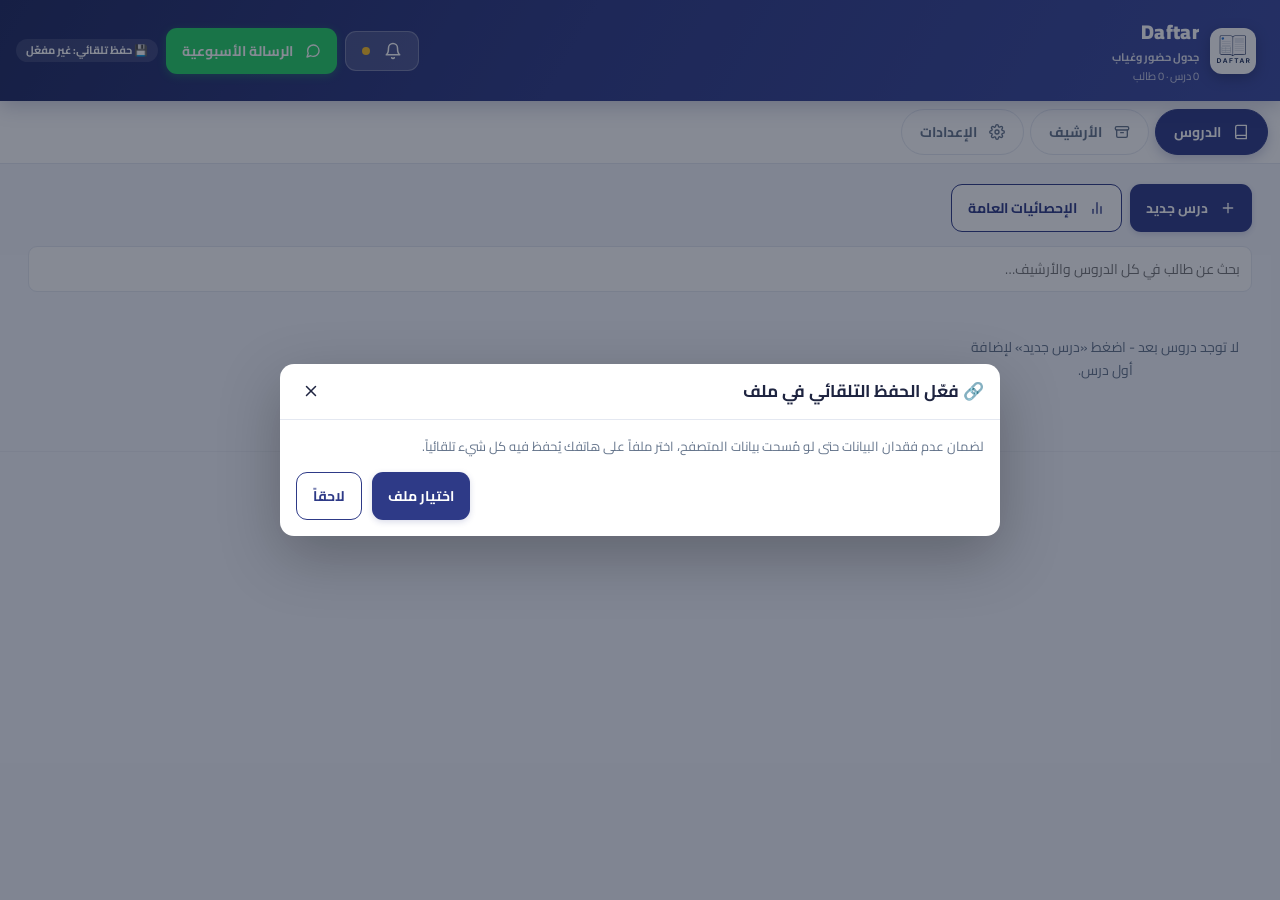
<file: index.html>
<!doctype html>
<html lang="ar" dir="rtl">
<head>
<meta charset="utf-8">
<meta name="viewport" content="width=device-width, initial-scale=1, viewport-fit=cover">
<meta name="theme-color" content="#2E3A87">
<meta name="apple-mobile-web-app-capable" content="yes">
<meta name="apple-mobile-web-app-status-bar-style" content="default">
<meta name="apple-mobile-web-app-title" content="Daftar">
<link rel="manifest" href="manifest.json">
<link rel="icon" href="icon.svg" type="image/svg+xml">
<link rel="apple-touch-icon" href="icon.svg">
<link rel="preconnect" href="https://fonts.googleapis.com">
<link rel="preconnect" href="https://fonts.gstatic.com" crossorigin>
<link href="https://fonts.googleapis.com/css2?family=Cairo:wght@400;600;700;800;900&display=swap" rel="stylesheet">
<title>Daftar</title>
<link rel="stylesheet" href="styles.css">
<style id="printPageRule"></style>
</head>
<body>

<header class="app-header">
  <div class="brand" id="brandHome" role="button" tabindex="0" title="العودة للرئيسية">
    <img class="brand-logo" src="icon.svg" alt="Daftar">
    <div>
      <h1 id="appTitle">Daftar</h1>
      <div class="brand-tag" id="appTagline">جدول حضور وغياب</div>
      <div class="month-title" id="monthSubtitle">…</div>
    </div>
  </div>
  <div class="header-actions">
    <div class="notif-wrap">
      <button id="notifBtn" class="btn btn-ghost" title="جدول اليوم والتذكيرات">
        <svg class="app-icon" width="18" height="18" viewBox="0 0 24 24"><path d="M18 8A6 6 0 0 0 6 8c0 7-3 9-3 9h18s-3-2-3-9"></path><path d="M13.73 21a2 2 0 0 1-3.46 0"></path></svg>
        <span id="notifDot" class="notif-dot" hidden></span>
      </button>
      <div id="notifPanel" class="notif-panel" hidden></div>
    </div>
    <button id="weeklyMsgBtn" class="btn btn-whatsapp">
      <svg class="app-icon" width="16" height="16" viewBox="0 0 24 24"><path d="M21 11.5a8.38 8.38 0 0 1-.9 3.8 8.5 8.5 0 0 1-7.6 4.7 8.38 8.38 0 0 1-3.8-.9L3 21l1.9-5.7a8.38 8.38 0 0 1-.9-3.8 8.5 8.5 0 0 1 4.7-7.6 8.38 8.38 0 0 1 3.8-.9h.5a8.48 8.48 0 0 1 8 8v.5z"></path></svg>
      الرسالة الأسبوعية
    </button>
    <span id="autosaveBadge" class="autosave-status"></span>
  </div>
</header>

<nav class="tabs">
  <button class="tab active" data-tab="lessons">
    <svg class="app-icon" width="16" height="16" viewBox="0 0 24 24"><path d="M4 19.5A2.5 2.5 0 0 1 6.5 17H20"></path><path d="M6.5 2H20v20H6.5A2.5 2.5 0 0 1 4 19.5v-15A2.5 2.5 0 0 1 6.5 2z"></path></svg>
    الدروس
  </button>
  <button class="tab" data-tab="archive">
    <svg class="app-icon" width="16" height="16" viewBox="0 0 24 24"><rect x="2" y="4" width="20" height="5" rx="2"></rect><path d="M4 9v9a2 2 0 0 0 2 2h12a2 2 0 0 0 2-2V9"></path><path d="M10 13h4"></path></svg>
    الأرشيف
  </button>
  <button class="tab" data-tab="settings">
    <svg class="app-icon" width="16" height="16" viewBox="0 0 24 24"><circle cx="12" cy="12" r="3"></circle><path d="M19.4 15a1.65 1.65 0 0 0 .33 1.82l.06.06a2 2 0 0 1 0 2.83 2 2 0 0 1-2.83 0l-.06-.06a1.65 1.65 0 0 0-1.82-.33 1.65 1.65 0 0 0-1 1.51V21a2 2 0 0 1-2 2 2 2 0 0 1-2-2v-.09A1.65 1.65 0 0 0 9 19.4a1.65 1.65 0 0 0-1.82.33l-.06.06a2 2 0 0 1-2.83 0 2 2 0 0 1 0-2.83l.06-.06a1.65 1.65 0 0 0 .33-1.82 1.65 1.65 0 0 0-1.51-1H3a2 2 0 0 1-2-2 2 2 0 0 1 2-2h.09A1.65 1.65 0 0 0 4.6 9a1.65 1.65 0 0 0-.33-1.82l-.06-.06a2 2 0 0 1 0-2.83 2 2 0 0 1 2.83 0l.06.06a1.65 1.65 0 0 0 1.82.33H9a1.65 1.65 0 0 0 1-1.51V3a2 2 0 0 1 2-2 2 2 0 0 1 2 2v.09a1.65 1.65 0 0 0 1 1.51 1.65 1.65 0 0 0 1.82-.33l.06-.06a2 2 0 0 1 2.83 0 2 2 0 0 1 0 2.83l-.06.06a1.65 1.65 0 0 0-.33 1.82V9a1.65 1.65 0 0 0 1.51 1H21a2 2 0 0 1 2 2 2 2 0 0 1-2 2h-.09a1.65 1.65 0 0 0-1.51 1z"></path></svg>
    الإعدادات
  </button>
</nav>

<main>

  <!-- ===================== الدروس ===================== -->
  <section id="tab-lessons" class="tab-panel active">

    <div id="lessonsHome">
      <div id="incomeCard" class="income-card" hidden></div>
      <div id="todayBanner" class="today-banner" hidden></div>
      <div class="toolbar">
        <button id="addLessonBtn" class="btn">
          <svg class="app-icon" width="16" height="16" viewBox="0 0 24 24"><line x1="12" y1="5" x2="12" y2="19"></line><line x1="5" y1="12" x2="19" y2="12"></line></svg>
          درس جديد
        </button>
        <button id="openAnalyticsBtn" class="btn btn-outline" title="شاشة التحليلات والرسوم البيانية">
          <svg class="app-icon" width="16" height="16" viewBox="0 0 24 24"><line x1="18" y1="20" x2="18" y2="10"></line><line x1="12" y1="20" x2="12" y2="4"></line><line x1="6" y1="20" x2="6" y2="14"></line></svg>
          الإحصائيات العامة
        </button>
      </div>
      <div id="dashboardOverview" class="dashboard-card"></div>
      <div class="search-box">
        <div class="search-input-wrap" style="position:relative;display:flex;align-items:center">
          <input id="globalSearch" type="text" placeholder="بحث عن طالب في كل الدروس والأرشيف…" style="padding-left:32px;width:100%">
          <button id="clearGlobalSearch" type="button" class="search-clear-btn" style="position:absolute;left:8px;background:none;border:none;color:#94a3b8;font-size:14px;cursor:pointer;display:none" title="مسح البحث">
            <svg class="app-icon" width="14" height="14" viewBox="0 0 24 24"><line x1="18" y1="6" x2="6" y2="18"></line><line x1="6" y1="6" x2="18" y2="18"></line></svg>
          </button>
        </div>
        <div id="globalSearchResults" class="search-results"></div>
      </div>
      <div id="lessonsList" class="lessons-list"></div>
    </div>

    <div id="lessonDetail" style="display:none">
      <div class="detail-top">
        <button id="backToListBtn" class="btn btn-outline btn-sm">
          <svg class="app-icon" width="14" height="14" viewBox="0 0 24 24"><line x1="5" y1="12" x2="19" y2="12"></line><polyline points="12 5 19 12 12 19"></polyline></svg>
          رجوع للدروس
        </button>
        <div class="lesson-head">
          <h2 id="lessonTitle"></h2>
          <div class="lesson-meta" id="lessonMeta"></div>
          <div class="lesson-income" id="lessonIncome"></div>
        </div>
      </div>
      <div class="lesson-subtabs">
        <button id="subtabAttendance" class="subtab-btn active">
          <svg class="app-icon" width="15" height="15" viewBox="0 0 24 24"><rect x="3" y="4" width="18" height="18" rx="2" ry="2"></rect><line x1="16" y1="2" x2="16" y2="6"></line><line x1="8" y1="2" x2="8" y2="6"></line><line x1="3" y1="10" x2="21" y2="10"></line></svg>
          جدول الحضور
        </button>
        <button id="subtabExams" class="subtab-btn">
          <svg class="app-icon" width="15" height="15" viewBox="0 0 24 24"><path d="M14 2H6a2 2 0 0 0-2 2v16a2 2 0 0 0 2 2h12a2 2 0 0 0 2-2V8z"></path><polyline points="14 2 14 8 20 8"></polyline><line x1="16" y1="13" x2="8" y2="13"></line><line x1="16" y1="17" x2="8" y2="17"></line></svg>
          درجات الاختبارات
        </button>
      </div>
      <div class="toolbar">
        <button id="addStudentBtn" class="btn btn-primary">
          <svg class="app-icon" width="16" height="16" viewBox="0 0 24 24"><line x1="12" y1="5" x2="12" y2="19"></line><line x1="5" y1="12" x2="19" y2="12"></line></svg>
          عضو جديد
        </button>
        <button id="bulkSelectBtn" class="btn btn-outline" title="تحديد متعدد لنقل أو تكرار الطلاب">
          <svg class="app-icon" width="15" height="15" viewBox="0 0 24 24"><polyline points="9 11 12 14 22 4"></polyline><path d="M21 12v7a2 2 0 0 1-2 2H5a2 2 0 0 1-2-2V5a2 2 0 0 1 2-2h11"></path></svg>
          تحديد متعدد
        </button>
        <button id="seqMsgBtn" class="btn btn-outline" title="مراسلة تسلسلية عبر واتساب">
          <svg class="app-icon" width="15" height="15" viewBox="0 0 24 24"><path d="M21 11.5a8.38 8.38 0 0 1-.9 3.8 8.5 8.5 0 0 1-7.6 4.7 8.38 8.38 0 0 1-3.8-.9L3 21l1.9-5.7a8.38 8.38 0 0 1-.9-3.8 8.5 8.5 0 0 1 4.7-7.6 8.38 8.38 0 0 1 3.8-.9h.5a8.48 8.48 0 0 1 8 8v.5z"></path></svg>
          مراسلة جماعية
        </button>
        <button id="hiddenStudentsBtn" class="btn btn-outline" style="display:none;color:#b91c1c;border-color:#fca5a5;font-weight:700" title="عرض واستعادة الطلاب المحجوبين">
          <svg class="app-icon" width="15" height="15" viewBox="0 0 24 24"><path d="M17.94 17.94A10.07 10.07 0 0 1 12 20c-7 0-11-8-11-8a18.45 18.45 0 0 1 5.06-5.94M9.9 4.24A9.12 9.12 0 0 1 12 4c7 0 11 8 11 8a18.5 18.5 0 0 1-2.16 3.19m-6.72-1.07a3 3 0 1 1-4.24-4.24"></path><line x1="1" y1="1" x2="23" y2="23"></line></svg>
          المحجوبون (<span id="hiddenCount">0</span>)
        </button>
        <div class="toolbar-dropdown">
          <button class="btn btn-outline" id="reportsMenuBtn">
            <svg class="app-icon" width="15" height="15" viewBox="0 0 24 24"><line x1="18" y1="20" x2="18" y2="10"></line><line x1="12" y1="20" x2="12" y2="4"></line><line x1="6" y1="20" x2="6" y2="14"></line></svg>
            التقارير
            <svg class="app-icon" width="12" height="12" viewBox="0 0 24 24"><polyline points="6 9 12 15 18 9"></polyline></svg>
          </button>
          <div class="dropdown-menu" id="reportsMenu" hidden>
            <button id="lessonReportBtn" class="dropdown-item">
              <svg class="app-icon" width="15" height="15" viewBox="0 0 24 24"><line x1="18" y1="20" x2="18" y2="10"></line><line x1="12" y1="20" x2="12" y2="4"></line><line x1="6" y1="20" x2="6" y2="14"></line></svg>
              تقرير الشهر
            </button>
            <button id="examReportBtn" class="dropdown-item">
              <svg class="app-icon" width="15" height="15" viewBox="0 0 24 24"><path d="M14 2H6a2 2 0 0 0-2 2v16a2 2 0 0 0 2 2h12a2 2 0 0 0 2-2V8z"></path><polyline points="14 2 14 8 20 8"></polyline><line x1="16" y1="13" x2="8" y2="13"></line><line x1="16" y1="17" x2="8" y2="17"></line></svg>
              تقرير درجات الاختبارات
            </button>
            <button id="examMsgReportBtn" class="dropdown-item" title="تقرير درجات الاختبار كرسالة نصية لواتساب للطلاب الحاضرين">
              <svg class="app-icon" width="15" height="15" viewBox="0 0 24 24"><path d="M21 15a2 2 0 0 1-2 2H7l-4 4V5a2 2 0 0 1 2-2h14a2 2 0 0 1 2 2z"></path></svg>
              تقرير الاختبار كرسالة
            </button>
            <button id="monthlyMsgBtn" class="dropdown-item" title="تقرير الشهر كرسالة واتساب للجروب">
              <svg class="app-icon" width="15" height="15" viewBox="0 0 24 24"><path d="M21 15a2 2 0 0 1-2 2H7l-4 4V5a2 2 0 0 1 2-2h14a2 2 0 0 1 2 2z"></path></svg>
              تقرير كرسالة
            </button>
            <button id="compReportBtn" class="dropdown-item" title="تقرير شامل: نسبة حضور كل طالب عبر كل الشهور المؤرشفة">
              <svg class="app-icon" width="15" height="15" viewBox="0 0 24 24"><line x1="18" y1="20" x2="18" y2="10"></line><line x1="12" y1="20" x2="12" y2="4"></line><line x1="6" y1="20" x2="6" y2="14"></line></svg>
              تقرير شامل (كل الشهور)
            </button>
            <button id="blankSheetBtn" class="dropdown-item" title="ورقة حضور فارغة جاهزة للطباعة">
              <svg class="app-icon" width="15" height="15" viewBox="0 0 24 24"><path d="M14 2H6a2 2 0 0 0-2 2v16a2 2 0 0 0 2 2h12a2 2 0 0 0 2-2V8z"></path><polyline points="14 2 14 8 20 8"></polyline></svg>
              ورقة حضور جاهزة للطباعة
            </button>
          </div>
        </div>
        <div class="toolbar-dropdown">
          <button class="btn btn-outline" id="manageMenuBtn">
            <svg class="app-icon" width="15" height="15" viewBox="0 0 24 24"><circle cx="12" cy="12" r="3"></circle><path d="M19.4 15a1.65 1.65 0 0 0 .33 1.82l.06.06a2 2 0 0 1 0 2.83 2 2 0 0 1-2.83 0l-.06-.06a1.65 1.65 0 0 0-1.82-.33 1.65 1.65 0 0 0-1 1.51V21a2 2 0 0 1-2 2 2 2 0 0 1-2-2v-.09A1.65 1.65 0 0 0 9 19.4a1.65 1.65 0 0 0-1.82.33l-.06.06a2 2 0 0 1-2.83 0 2 2 0 0 1 0-2.83l.06-.06a1.65 1.65 0 0 0 .33-1.82 1.65 1.65 0 0 0-1.51-1H3a2 2 0 0 1-2-2 2 2 0 0 1 2-2h.09A1.65 1.65 0 0 0 4.6 9a1.65 1.65 0 0 0-.33-1.82l-.06-.06a2 2 0 0 1 0-2.83 2 2 0 0 1 2.83 0l.06.06a1.65 1.65 0 0 0 1.82.33H9a1.65 1.65 0 0 0 1-1.51V3a2 2 0 0 1 2-2 2 2 0 0 1 2 2v.09a1.65 1.65 0 0 0 1 1.51 1.65 1.65 0 0 0 1.82-.33l.06-.06a2 2 0 0 1 2.83 0 2 2 0 0 1 0 2.83l-.06.06a1.65 1.65 0 0 0-.33 1.82V9a1.65 1.65 0 0 0 1.51 1H21a2 2 0 0 1 2 2 2 2 0 0 1-2 2h-.09a1.65 1.65 0 0 0-1.51 1z"></path></svg>
            إدارة
            <svg class="app-icon" width="12" height="12" viewBox="0 0 24 24"><polyline points="6 9 12 15 18 9"></polyline></svg>
          </button>
          <div class="dropdown-menu" id="manageMenu" hidden>
            <button id="addSessionBtn" class="dropdown-item">
              <svg class="app-icon" width="15" height="15" viewBox="0 0 24 24"><line x1="12" y1="5" x2="12" y2="19"></line><line x1="5" y1="12" x2="19" y2="12"></line></svg>
              حصة جديدة
            </button>
            <button id="regenSessionsBtn" class="dropdown-item">
              <svg class="app-icon" width="15" height="15" viewBox="0 0 24 24"><polyline points="23 4 23 10 17 10"></polyline><polyline points="1 20 1 14 7 14"></polyline><path d="M3.51 9a9 9 0 0 1 14.85-3.36L23 10M1 14l4.64 4.36A9 9 0 0 0 20.49 15"></path></svg>
              توليد الحصص
            </button>
            <button id="changeMonthBtn" class="dropdown-item">
              <svg class="app-icon" width="15" height="15" viewBox="0 0 24 24"><rect x="3" y="4" width="18" height="18" rx="2" ry="2"></rect><line x1="16" y1="2" x2="16" y2="6"></line><line x1="8" y1="2" x2="8" y2="6"></line><line x1="3" y1="10" x2="21" y2="10"></line></svg>
              تغيير الشهر
            </button>
            <button id="editLessonBtn" class="dropdown-item">
              <svg class="app-icon" width="15" height="15" viewBox="0 0 24 24"><path d="M11 4H4a2 2 0 0 0-2 2v14a2 2 0 0 0 2 2h14a2 2 0 0 0 2-2v-7"></path><path d="M18.5 2.5a2.121 2.121 0 0 1 3 3L12 15l-4 1 1-4 9.5-9.5z"></path></svg>
              تعديل الدرس
            </button>
            <button id="lessonStatusesBtn" class="dropdown-item">
              <svg class="app-icon" width="15" height="15" viewBox="0 0 24 24"><path d="M20.59 13.41l-7.17 7.17a2 2 0 0 1-2.83 0L2 12V2h10l8.59 8.59a2 2 0 0 1 0 2.82z"></path><line x1="7" y1="7" x2="7.01" y2="7"></line></svg>
              حالات هذا الدرس
            </button>
            <button id="sortAttendanceBtn" class="dropdown-item" title="ترتيب الطلاب حسب نسبة الحضور">
              <svg class="app-icon" width="15" height="15" viewBox="0 0 24 24"><line x1="18" y1="20" x2="18" y2="10"></line><line x1="12" y1="20" x2="12" y2="4"></line><line x1="6" y1="20" x2="6" y2="14"></line></svg>
              ترتيب حسب الحضور
            </button>
            <button id="addOldMonthLessonBtn" class="dropdown-item">
              <svg class="app-icon" width="15" height="15" viewBox="0 0 24 24"><rect x="2" y="4" width="20" height="5" rx="2"></rect><path d="M4 9v9a2 2 0 0 0 2 2h12a2 2 0 0 0 2-2V9"></path><path d="M10 13h4"></path></svg>
              إضافة شهر قديم لهذا الدرس
            </button>
            <button id="hiddenStudentsMenuBtn" class="dropdown-item">
              <svg class="app-icon" width="15" height="15" viewBox="0 0 24 24"><path d="M17.94 17.94A10.07 10.07 0 0 1 12 20c-7 0-11-8-11-8a18.45 18.45 0 0 1 5.06-5.94M9.9 4.24A9.12 9.12 0 0 1 12 4c7 0 11 8 11 8a18.5 18.5 0 0 1-2.16 3.19m-6.72-1.07a3 3 0 1 1-4.24-4.24"></path><line x1="1" y1="1" x2="23" y2="23"></line></svg>
              إدارة الطلاب المحجوبين
            </button>
            <button id="smartDropoutHideBtn" class="dropdown-item">
              <svg class="app-icon" width="15" height="15" viewBox="0 0 24 24"><polygon points="13 2 3 14 12 14 11 22 21 10 12 10 13 2"></polygon></svg>
              حجب المنقطعين ذكياً
            </button>
            <button id="mergeAttendanceMenuBtn" class="dropdown-item">
              <svg class="app-icon" width="15" height="15" viewBox="0 0 24 24"><polyline points="23 4 23 10 17 10"></polyline><polyline points="1 20 1 14 7 14"></polyline><path d="M3.51 9a9 9 0 0 1 14.85-3.36L23 10M1 14l4.64 4.36A9 9 0 0 0 20.49 15"></path></svg>
              دمج ومشاركة الحضور (QR / ملف)
            </button>
            <button id="exportLessonBtn" class="dropdown-item">
              <svg class="app-icon" width="15" height="15" viewBox="0 0 24 24"><path d="M21 15v4a2 2 0 0 1-2 2H5a2 2 0 0 1-2-2v-4"></path><polyline points="7 10 12 15 17 10"></polyline><line x1="12" y1="15" x2="12" y2="3"></line></svg>
              تصدير الدرس
            </button>
            <button id="archiveLessonBtn" class="dropdown-item dropdown-danger">
              <svg class="app-icon" width="15" height="15" viewBox="0 0 24 24"><rect x="2" y="4" width="20" height="5" rx="2"></rect><path d="M4 9v9a2 2 0 0 0 2 2h12a2 2 0 0 0 2-2V9"></path><path d="M10 13h4"></path></svg>
              أرشفة وإنهاء الشهر
            </button>
          </div>
        </div>
      </div>
      <div class="detail-filters">
        <div id="exportReminder" class="export-reminder" hidden></div>
        <div class="search-input-wrap" style="position:relative;flex:1;display:flex;align-items:center">
          <input id="lessonSearch" type="text" placeholder="بحث داخل هذا الدرس (الاسم، الهاتف، الترتيب)…" class="lesson-search" style="padding-left:32px;width:100%">
          <button id="clearLessonSearch" type="button" class="search-clear-btn" style="position:absolute;left:8px;background:none;border:none;color:#94a3b8;font-size:14px;cursor:pointer;display:none" title="مسح البحث">
            <svg class="app-icon" width="14" height="14" viewBox="0 0 24 24"><line x1="18" y1="6" x2="6" y2="18"></line><line x1="6" y1="6" x2="18" y2="18"></line></svg>
          </button>
        </div>
        <select id="groupFilter" class="group-filter" title="تصفية حسب المجموعة"></select>
      </div>
      <div id="lessonPagWrapTop"></div>
      <div id="attendanceWrap" class="table-wrap">
        <table id="attendanceTable">
          <thead id="tableHead"></thead>
          <tbody id="tableBody"></tbody>
          <tfoot id="tableFoot"></tfoot>
        </table>
      </div>
      <div id="lessonPagWrapBottom"></div>
      <div id="attendanceLegend" class="legend"></div>
      <p id="attendanceHint" class="hint">اضغط على خلية الحالة لاختيارها. زر ملاحظة يفتح ملاحظة لهذا اليوم تحديداً. اضغط على رأس الحصة للتحضير السريع الجماعي.</p>

      <!-- جدول درجات الاختبارات المستقل -->
      <div id="examsView" class="exams-view" style="display:none">
        <div class="exams-toolbar">
          <div style="display:flex;gap:6px;align-items:center;flex-wrap:wrap">
            <button id="addExamBtn" class="btn btn-primary btn-sm">
              <svg class="app-icon" width="15" height="15" viewBox="0 0 24 24"><line x1="12" y1="5" x2="12" y2="19"></line><line x1="5" y1="12" x2="19" y2="12"></line></svg>
              إضافة اختبار جديد
            </button>
            <button id="printExamsReportBtn" class="btn btn-outline btn-sm" title="طباعة تقرير الاختبارات بصيغة PDF">
              <svg class="app-icon" width="15" height="15" viewBox="0 0 24 24"><polyline points="6 9 6 2 18 2 18 9"></polyline><path d="M6 18H4a2 2 0 0 1-2-2v-5a2 2 0 0 1 2-2h16a2 2 0 0 1 2 2v5a2 2 0 0 1-2 2h-2"></path><rect x="6" y="14" width="12" height="8"></rect></svg>
              طباعة (PDF)
            </button>
            <button id="exportExamsCsvBtn" class="btn btn-outline btn-sm" title="تصدير درجات الاختبارات إلى Excel">
              <svg class="app-icon" width="15" height="15" viewBox="0 0 24 24"><path d="M21 15v4a2 2 0 0 1-2 2H5a2 2 0 0 1-2-2v-4"></path><polyline points="7 10 12 15 17 10"></polyline><line x1="12" y1="15" x2="12" y2="3"></line></svg>
              تصدير (Excel)
            </button>
            <select id="examGroupFilter" class="group-filter" style="font-size:12px;padding:4px 8px;min-width:140px;max-width:180px;height:32px" title="تصفية حسب مجموعة الاختبار">
              <option value="">كل مجموعات الاختبار</option>
            </select>
            <button id="examGroupsBtn" class="btn btn-outline btn-sm" title="إدارة وتقسيم مجموعات الاختبارات">
              <svg class="app-icon" width="15" height="15" viewBox="0 0 24 24"><path d="M20.59 13.41l-7.17 7.17a2 2 0 0 1-2.83 0L2 12V2h10l8.59 8.59a2 2 0 0 1 0 2.82z"></path><line x1="7" y1="7" x2="7.01" y2="7"></line></svg>
              مجموعات الاختبار
            </button>
            <button id="hiddenExamStudentsBtn" class="btn btn-outline btn-sm" style="display:none;color:#b91c1c;border-color:#fca5a5" title="عرض واستعادة الطلاب المستبعدين من الاختبارات">
              <svg class="app-icon" width="15" height="15" viewBox="0 0 24 24"><path d="M16 21v-2a4 4 0 0 0-4-4H5a4 4 0 0 0-4 4v2"></path><circle cx="8.5" cy="7" r="4"></circle><line x1="18" y1="8" x2="23" y2="13"></line><line x1="23" y1="8" x2="18" y2="13"></line></svg>
              المستبعدون (<span id="hiddenExamCount">0</span>)
            </button>
          </div>
          <div id="examsMeta" class="muted" style="font-size:12px;font-weight:700"></div>
        </div>
        <div id="examsPagWrapTop"></div>
        <div class="table-wrap">
          <table id="examsTable">
            <thead id="examsHead"></thead>
            <tbody id="examsBody"></tbody>
            <tfoot id="examsFoot"></tfoot>
          </table>
        </div>
        <p class="hint">أدخل الدرجة مباشرة في خانة كل طالب، وتُحسب النسبة المئوية تلقائياً. تُدمج درجات الاختبارات أيضاً في تقرير الشهر ورسائل الواتساب.</p>
      </div>

      <!-- شريط الإجراءات الجماعية للتحديد المتعدد -->
      <div id="bulkActionBar" class="bulk-action-bar" style="display:none">
        <div class="bulk-info"><span id="bulkSelectedCount">0</span> طالب محدد</div>
        <div class="bulk-btns">
          <button id="bulkMoveBtn" class="btn btn-primary btn-sm">
            <svg class="app-icon" width="15" height="15" viewBox="0 0 24 24"><polyline points="23 4 23 10 17 10"></polyline><polyline points="1 20 1 14 7 14"></polyline><path d="M3.51 9a9 9 0 0 1 14.85-3.36L23 10M1 14l4.64 4.36A9 9 0 0 0 20.49 15"></path></svg>
            نقل إلى درس/مجموعة...
          </button>
          <button id="bulkCopyBtn" class="btn btn-outline btn-sm">
            <svg class="app-icon" width="15" height="15" viewBox="0 0 24 24"><rect x="9" y="9" width="13" height="13" rx="2" ry="2"></rect><path d="M5 15H4a2 2 0 0 1-2-2V4a2 2 0 0 1 2-2h9a2 2 0 0 1 2 2v1"></path></svg>
            نسخ إلى درس آخر...
          </button>
          <button id="bulkCancelBtn" class="btn btn-outline btn-sm">إلغاء التحديد</button>
        </div>
      </div>
    </div>

  </section>

  <!-- ===================== الأرشيف ===================== -->
  <section id="tab-archive" class="tab-panel">
    <div class="panel-head">
      <h2>الأرشيف</h2>
      <p class="muted">الشهور المؤرشفة لكل الدروس محفوظة هنا (كل شهر مستقل)، ويمكنك فتح أي شهر لمراجعته وتعديل بياناته وتصدير تقاريره.</p>
    </div>
    <div class="toolbar" style="margin-bottom:14px;display:flex;gap:8px;flex-wrap:wrap">
      <button id="addOldMonthArchiveBtn" class="btn btn-primary">
        <svg class="app-icon" width="16" height="16" viewBox="0 0 24 24"><line x1="12" y1="5" x2="12" y2="19"></line><line x1="5" y1="12" x2="19" y2="12"></line></svg>
        إضافة شهر قديم للأرشيف
      </button>
      <button id="importSingleMonthArchiveBtn" class="btn btn-outline" title="استيراد ملف شهر مؤرشف مستقل تم تصديره">
        <svg class="app-icon" width="16" height="16" viewBox="0 0 24 24"><path d="M21 15v4a2 2 0 0 1-2 2H5a2 2 0 0 1-2-2v-4"></path><polyline points="17 8 12 3 7 8"></polyline><line x1="12" y1="3" x2="12" y2="15"></line></svg>
        استيراد شهر للأرشيف
      </button>
      <input type="file" id="importSingleMonthInput" accept=".daftar-month,.json" style="display:none">
    </div>
    <div id="archiveList" class="archive-list"></div>
    <div id="archiveDetail" style="display:none"></div>
  </section>

  <!-- ===================== الإعدادات ===================== -->
  <section id="tab-settings" class="tab-panel">
    <div class="panel-head">
      <h2>الإعدادات</h2>
      <p class="muted">حرّية كاملة في تعديل كل النصوص والعناوين والحالات.</p>
    </div>

    <div class="card">
      <h3>إدارة الأعمدة والحقول</h3>
      <p class="muted">تخصيص أسماء الأعمدة الأساسية وإضافة أعمدة مخصصة إضافية بجانب اسم الطالب مع إمكانية إعادة ترتيبها.</p>
      <div class="grid2" style="margin-bottom:12px">
        <label>عمود الطالب
          <input id="set_studentLabel" type="text">
        </label>
        <label>عمود الملاحظات
          <input id="set_notesLabel" type="text">
        </label>
      </div>
      <div style="font-weight:700;font-size:14px;margin-bottom:6px">أعمدة مخصصة إضافية</div>
      <div id="customFieldsList" class="status-edit-list"></div>
      <button id="addFieldBtn" class="btn btn-outline" style="margin-top:8px">
        <svg class="app-icon" width="15" height="15" viewBox="0 0 24 24"><line x1="12" y1="5" x2="12" y2="19"></line><line x1="5" y1="12" x2="19" y2="12"></line></svg>
        عمود جديد
      </button>
    </div>

    <div class="card">
      <h3>الحالات</h3>
      <p class="muted">أضف حالات جديدة، أو عدّل الاسم واللون، أو احذف.</p>
      <div id="statusList" class="status-edit-list"></div>
      <button id="addStatusBtn" class="btn btn-outline">
        <svg class="app-icon" width="15" height="15" viewBox="0 0 24 24"><line x1="12" y1="5" x2="12" y2="19"></line><line x1="5" y1="12" x2="19" y2="12"></line></svg>
        حالة جديدة
      </button>
    </div>

    <div class="card">
      <h3>مؤشرات خطر الغياب</h3>
      <p class="muted">مؤشرات تظهر بجانب اسم الطالب حسب نسبة حضوره. عدّل الاسم واللون والحد الأدنى لنسبة الحضور.</p>
      <div id="indicatorList" class="status-edit-list"></div>
    </div>

    <div class="card">
      <h3>مفاتيح التحكم والتفضيلات</h3>
      <p class="muted">التحكم في الإشعارات والتنبيهات وخاصية الحفظ التلقائي عبر مفاتيح تشغيل وإيقاف فورية.</p>

      <div class="switch-row" style="justify-content:space-between;border-bottom:1px solid var(--border);padding:10px 0">
        <div>
          <div class="switch-label">الإشعارات والتذكيرات بمواعيد المجموعات</div>
          <div id="notifStatus" class="muted" style="font-size:12px;margin-top:2px"></div>
        </div>
        <label class="switch">
          <input type="checkbox" id="set_enableNotif">
          <span class="switch-slider"></span>
        </label>
      </div>

      <div class="switch-row" style="justify-content:space-between;border-bottom:1px solid var(--border);padding:10px 0">
        <div>
          <div class="switch-label">الحفظ التلقائي المباشر في ملف</div>
          <div id="autosaveStatus" class="muted" style="font-size:12px;margin-top:2px"></div>
        </div>
        <label class="switch">
          <input type="checkbox" id="set_enableAutoSave">
          <span class="switch-slider"></span>
        </label>
      </div>

      <div class="switch-row" style="justify-content:space-between;border-bottom:1px solid var(--border);padding:10px 0">
        <div>
          <div class="switch-label">تنبيه الأيام التي لم تأتِ بعد</div>
          <div class="muted" style="font-size:12px;margin-top:2px">تنبيه خفيف عند تسجيل حضور في يوم لم يأتِ بعد دون منع التسجيل.</div>
        </div>
        <label class="switch">
          <input type="checkbox" id="set_warnFuture">
          <span class="switch-slider"></span>
        </label>
      </div>

      <div class="switch-row" style="justify-content:space-between;padding:10px 0">
        <div>
          <div class="switch-label">وضع الأداء القياسي (لتخفيف التعليق والبطء على الهواتف الضعيفة)</div>
          <div class="muted" style="font-size:12px;margin-top:2px">تعطيل الرسوم المتحركة والظلال والشفافيات لتسريع التجاوب والتمرير فورياً على الهواتف محدودة الأداء.</div>
        </div>
        <label class="switch">
          <input type="checkbox" id="set_liteMode">
          <span class="switch-slider"></span>
        </label>
      </div>
    </div>

    <div class="card">
      <h3>الرسالة الأسبوعية</h3>
      <div class="grid2">
        <label>رقم الواتساب (بالصيغة الدولية)
          <input id="set_whatsappNumber" type="text" dir="ltr">
        </label>
        <label>نوع الواتساب
          <select id="set_whatsappType">
            <option value="normal">واتساب عادي</option>
            <option value="business">واتساب أعمال</option>
          </select>
        </label>
      </div>
      <label>نص الرسالة (استخدم {time} لوقت الحصة)
        <textarea id="set_messageTemplate" rows="5" dir="rtl"></textarea>
      </label>
    </div>

    <div class="card">
      <h3>ملف البيانات والنسخ الاحتياطي</h3>
      <p class="muted">تُحفظ البيانات تلقائياً في المتصفح. ولضمان عدم ضياعها: احفظ ملف بيانات، أو صدّر نسخة (عادية أو مشفّرة بكلمة مرور).</p>
      <div class="row-actions">
        <button id="openFileBtn" class="btn">
          <svg class="app-icon" width="16" height="16" viewBox="0 0 24 24"><path d="M22 19a2 2 0 0 1-2 2H4a2 2 0 0 1-2-2V5a2 2 0 0 1 2-2h5l2 3h9a2 2 0 0 1 2 2z"></path></svg>
          فتح ملف بيانات
        </button>
        <button id="saveFileBtn" class="btn">
          <svg class="app-icon" width="16" height="16" viewBox="0 0 24 24"><path d="M19 21H5a2 2 0 0 1-2-2V5a2 2 0 0 1 2-2h11l5 5v11a2 2 0 0 1-2 2z"></path><polyline points="17 21 17 13 7 13 7 21"></polyline><polyline points="7 3 7 8 15 8"></polyline></svg>
          حفظ إلى ملف
        </button>
        <button id="exportBackupBtn" class="btn btn-outline">
          <svg class="app-icon" width="15" height="15" viewBox="0 0 24 24"><path d="M21 15v4a2 2 0 0 1-2 2H5a2 2 0 0 1-2-2v-4"></path><polyline points="7 10 12 15 17 10"></polyline><line x1="12" y1="15" x2="12" y2="3"></line></svg>
          تصدير نسخة
        </button>
        <button id="importBackupBtn" class="btn btn-outline">
          <svg class="app-icon" width="15" height="15" viewBox="0 0 24 24"><path d="M21 15v4a2 2 0 0 1-2 2H5a2 2 0 0 1-2-2v-4"></path><polyline points="17 8 12 3 7 8"></polyline><line x1="12" y1="3" x2="12" y2="15"></line></svg>
          استيراد نسخة
        </button>
        <button id="encryptExportBtn" class="btn btn-outline">
          <svg class="app-icon" width="15" height="15" viewBox="0 0 24 24"><rect x="3" y="11" width="18" height="11" rx="2" ry="2"></rect><path d="M7 11V7a5 5 0 0 1 10 0v4"></path></svg>
          تصدير مشفّر
        </button>
        <button id="encryptImportBtn" class="btn btn-outline">
          <svg class="app-icon" width="15" height="15" viewBox="0 0 24 24"><rect x="3" y="11" width="18" height="11" rx="2" ry="2"></rect><path d="M7 11V7a5 5 0 0 1 9.9-1"></path></svg>
          فتح ملف مشفّر
        </button>
        <button id="importLessonBtn" class="btn btn-outline">
          <svg class="app-icon" width="15" height="15" viewBox="0 0 24 24"><path d="M21 15v4a2 2 0 0 1-2 2H5a2 2 0 0 1-2-2v-4"></path><polyline points="17 8 12 3 7 8"></polyline><line x1="12" y1="3" x2="12" y2="15"></line></svg>
          استيراد درس (دمج)
        </button>
        <button id="importArchiveBtn" class="btn btn-outline">
          <svg class="app-icon" width="15" height="15" viewBox="0 0 24 24"><path d="M21 15v4a2 2 0 0 1-2 2H5a2 2 0 0 1-2-2v-4"></path><polyline points="17 8 12 3 7 8"></polyline><line x1="12" y1="3" x2="12" y2="15"></line></svg>
          استيراد شهر (دمج)
        </button>
        <button id="mergeAttendanceGlobalBtn" class="btn btn-outline">
          <svg class="app-icon" width="15" height="15" viewBox="0 0 24 24"><polyline points="23 4 23 10 17 10"></polyline><polyline points="1 20 1 14 7 14"></polyline><path d="M3.51 9a9 9 0 0 1 14.85-3.36L23 10M1 14l4.64 4.36A9 9 0 0 0 20.49 15"></path></svg>
          دمج حضور من جهاز آخر
        </button>
        <input id="importFile" type="file" accept="application/json,.json" hidden>
        <input id="encryptImportFile" type="file" accept="application/json,.json,.enc" hidden>
        <input id="importLessonFile" type="file" accept="application/json,.json,.daftar-att,.daftar-month" hidden>
        <input id="importArchiveFile" type="file" accept="application/json,.json,.daftar-month" hidden>
      </div>
    </div>

    <div class="card">
      <h3>النسخ الاحتياطي السحابي (Google Drive / Telegram)</h3>
      <p class="muted">احفظ بياناتك في السحاب للرجوع إليها في أي وقت ومن أي جهاز وحمايتها من الضياع.</p>
      <div class="row-actions" style="margin-bottom:12px">
        <button id="cloudShareBtn" class="btn btn-primary">
          <svg class="app-icon" width="16" height="16" viewBox="0 0 24 24"><circle cx="18" cy="5" r="3"></circle><circle cx="6" cy="12" r="3"></circle><circle cx="18" cy="19" r="3"></circle><line x1="8.59" y1="13.51" x2="15.42" y2="17.49"></line><line x1="15.41" y1="6.51" x2="8.59" y2="10.49"></line></svg>
          مشاركة سريعة (Google Drive / تطبيقات)
        </button>
      </div>
      <div style="border-top:1px dashed var(--border);padding-top:12px;margin-top:8px">
        <div style="display:flex;justify-content:space-between;align-items:center;margin-bottom:6px;flex-wrap:wrap;gap:6px">
          <div>
            <div style="font-size:13px;font-weight:800;color:var(--primary)">إدارة بوتات ومحادثات تيليجرام (Telegram Bots)</div>
            <p class="muted" style="font-size:12px;margin:2px 0 0">احفظ عدة بوتات ومحادثات بالأسماء للتبديل السريع بينها عند إرسال النسخ الاحتياطية.</p>
          </div>
          <button id="addTgBotBtn" class="btn btn-primary btn-sm">
            <svg class="app-icon" width="14" height="14" viewBox="0 0 24 24"><line x1="12" y1="5" x2="12" y2="19"></line><line x1="5" y1="12" x2="19" y2="12"></line></svg>
            إضافة بوت جديد
          </button>
        </div>
        <div id="tgBotsList" class="tg-bots-list"></div>
        <input id="set_tgBotToken" type="hidden">
        <input id="set_tgChatId" type="hidden">
        <div style="display:flex;gap:10px;align-items:center;margin-top:10px;flex-wrap:wrap">
          <button id="tgBackupBtn" class="btn btn-outline btn-sm">
            <svg class="app-icon" width="14" height="14" viewBox="0 0 24 24"><line x1="22" y1="2" x2="11" y2="13"></line><polygon points="22 2 15 22 11 13 2 9 22 2"></polygon></svg>
            إرسال نسخة إلى تيليجرام الآن
          </button>
          <span id="tgStatus" class="muted" style="font-size:12px;font-weight:700"></span>
        </div>
      </div>
    </div>

    <div class="card danger-card">
      <h3 style="color:#b91c1c">إعادة الضبط والبدء من جديد (Reset)</h3>
      <p class="muted">إذا نسيت كلمة سر قسم الدخل، أو أردت تصفير درس معين وتفريغ طلابه، أو البدء من الصفر تماماً، يمكنك عمل إعادة ضبط مخصصة ومحددة مع رسائل تأكيد لحماية بياناتك.</p>
      <div class="row-actions">
        <button id="openResetBtn" class="btn btn-danger">
          <svg class="app-icon" width="16" height="16" viewBox="0 0 24 24"><circle cx="12" cy="12" r="3"></circle><path d="M19.4 15a1.65 1.65 0 0 0 .33 1.82l.06.06a2 2 0 0 1 0 2.83 2 2 0 0 1-2.83 0l-.06-.06a1.65 1.65 0 0 0-1.82-.33 1.65 1.65 0 0 0-1 1.51V21a2 2 0 0 1-2 2 2 2 0 0 1-2-2v-.09A1.65 1.65 0 0 0 9 19.4a1.65 1.65 0 0 0-1.82.33l-.06.06a2 2 0 0 1-2.83 0 2 2 0 0 1 0-2.83l.06-.06a1.65 1.65 0 0 0 .33-1.82 1.65 1.65 0 0 0-1.51-1H3a2 2 0 0 1-2-2 2 2 0 0 1 2-2h.09A1.65 1.65 0 0 0 4.6 9a1.65 1.65 0 0 0-.33-1.82l-.06-.06a2 2 0 0 1 0-2.83 2 2 0 0 1 2.83 0l.06.06a1.65 1.65 0 0 0 1.82.33H9a1.65 1.65 0 0 0 1-1.51V3a2 2 0 0 1 2-2 2 2 0 0 1 2 2v.09a1.65 1.65 0 0 0 1 1.51 1.65 1.65 0 0 0 1.82-.33l.06-.06a2 2 0 0 1 2.83 0 2 2 0 0 1 0 2.83l-.06.06a1.65 1.65 0 0 0-.33 1.82V9a1.65 1.65 0 0 0 1.51 1H21a2 2 0 0 1 2 2 2 2 0 0 1-2 2h-.09a1.65 1.65 0 0 0-1.51 1z"></path></svg>
          خيارات إعادة الضبط والريست...
        </button>
      </div>
    </div>
  </section>

</main>

<footer class="app-footer">
  <span id="footerOwner"></span>
</footer>

<div id="modalOverlay" class="modal-overlay" hidden>
  <div class="modal">
    <div class="modal-head">
      <h3 id="modalTitle"></h3>
      <button id="modalClose" class="icon-btn" aria-label="إغلاق">
        <svg class="app-icon" width="18" height="18" viewBox="0 0 24 24"><line x1="18" y1="6" x2="6" y2="18"></line><line x1="6" y1="6" x2="18" y2="18"></line></svg>
      </button>
    </div>
    <div class="modal-body" id="modalBody"></div>
  </div>
</div>

<div id="printArea"></div>

<div id="toast" class="toast" hidden>
  <div class="toast-body" id="toastBody"></div>
  <div class="toast-actions">
    <button id="toastDismiss" class="toast-dismiss-btn" title="إغلاق الإشعار">
      <svg class="app-icon" width="14" height="14" viewBox="0 0 24 24"><line x1="18" y1="6" x2="6" y2="18"></line><line x1="6" y1="6" x2="18" y2="18"></line></svg>
    </button>
  </div>
</div>

<script src="app.js"></script>
</body>
</html>
</file>
<file: styles.css>
:root{
  --bg:#f4f6fc;
  --surface:#ffffff;
  --primary:#2E3A87;
  --primary-dark:#1f2960;
  --primary-light:#e8ebfa;
  --accent:#4A6FA5;
  --text:#1e2440;
  --muted:#64748b;
  --border:#e4e8f1;
  --danger:#dc2626;
  --danger-bg:#fee2e2;
  --amber:#b45309;
  --amber-bg:#fef3c7;
  --green:#15803d;
  --green-bg:#dcfce7;
  --whatsapp:#25d366;
  --radius:14px;
  --shadow:0 6px 20px rgba(46,58,135,.08);
}

*{box-sizing:border-box}
[hidden]{display:none !important}
html,body{margin:0;padding:0}
body{
  font-family:"Cairo","Segoe UI",Tahoma,"Noto Kufi Arabic",sans-serif;
  background:var(--bg);
  color:var(--text);
  line-height:1.6;
  -webkit-font-smoothing:antialiased;
}

/* Header */
.app-header{
  position:sticky;top:0;z-index:20;
  display:flex;align-items:center;justify-content:space-between;gap:12px;
  background:linear-gradient(120deg,#1f2960 0%,#2E3A87 45%,#3b4aa0 100%);
  color:#fff;padding:12px 16px;flex-wrap:wrap;
  box-shadow:0 4px 20px rgba(31,41,96,.25);
}
.brand{display:flex;align-items:center;gap:11px;min-width:0;cursor:pointer;border-radius:12px;padding:4px 8px 4px 4px;transition:.18s}
.brand:hover{background:rgba(255,255,255,.1)}
.brand:active{transform:scale(.98)}
.brand-logo{width:46px;height:46px;background:#fff;border-radius:12px;padding:3px;box-shadow:0 4px 14px rgba(0,0,0,.25);flex-shrink:0;object-fit:contain}
.brand h1{font-size:20px;margin:0;font-weight:900;letter-spacing:.3px;white-space:nowrap;overflow:hidden;text-overflow:ellipsis}
.brand-tag{font-size:11px;font-weight:700;opacity:.85;margin-top:1px;white-space:nowrap;overflow:hidden;text-overflow:ellipsis}
.month-title{font-size:11px;opacity:.75;margin-top:1px}
.header-actions{display:flex;align-items:center;gap:8px;flex-wrap:wrap}

/* Tabs */
.tabs{
  position:sticky;top:66px;z-index:19;
  display:flex;gap:6px;background:var(--surface);
  padding:8px 12px;border-bottom:1px solid var(--border);
  overflow-x:auto;
}
.tab{
  display:inline-flex;align-items:center;justify-content:center;gap:6px;
  border:1px solid var(--border);background:#fff;color:var(--muted);
  padding:9px 18px;border-radius:999px;cursor:pointer;font-family:inherit;
  font-size:14px;font-weight:700;white-space:nowrap;transition:.15s;
}
.tab:hover{border-color:var(--accent);color:var(--primary)}
.tab.active{background:var(--primary);color:#fff;border-color:var(--primary);box-shadow:0 4px 12px rgba(46,58,135,.25)}

main{padding:16px;max-width:1100px;margin:0 auto}
.tab-panel{display:none}
.tab-panel.active{display:block;animation:fade .18s ease}
@keyframes fade{from{opacity:0;transform:translateY(4px)}to{opacity:1;transform:none}}

/* Buttons */
.btn{
  display:inline-flex;align-items:center;justify-content:center;gap:6px;
  background:var(--primary);color:#fff;border:none;border-radius:11px;
  padding:10px 16px;font-family:inherit;font-size:14px;font-weight:700;cursor:pointer;
  transition:.15s;box-shadow:0 2px 6px rgba(46,58,135,.18);
}
.btn:hover{background:var(--primary-dark);box-shadow:0 4px 12px rgba(46,58,135,.28)}
.btn:active{transform:scale(.97)}
.btn-primary{background:linear-gradient(135deg,#3b4aa0,var(--primary));box-shadow:0 4px 14px rgba(46,58,135,.28)}
.btn-primary:hover{background:linear-gradient(135deg,var(--primary),var(--primary-dark));box-shadow:0 6px 18px rgba(46,58,135,.34)}
.btn-outline{background:#fff;color:var(--primary);border:1.5px solid var(--primary);box-shadow:none}
.btn-outline:hover{background:var(--primary-light);box-shadow:none}
.btn-danger{background:var(--danger)}
.btn-danger:hover{background:#b91c1c}
.btn-whatsapp{background:var(--whatsapp);color:#fff;box-shadow:0 2px 8px rgba(37,211,102,.3)}
.btn-whatsapp:hover{background:#1fb457}
.btn-ghost{background:rgba(255,255,255,.16);color:#fff;box-shadow:none;border:1px solid rgba(255,255,255,.25);font-size:16px}
.btn-ghost:hover{background:rgba(255,255,255,.26)}
.btn-sm{padding:6px 12px;font-size:12px;border-radius:8px}
.icon-btn{background:none;border:none;color:#fff;font-size:18px;cursor:pointer;line-height:1;display:inline-flex;align-items:center;justify-content:center}

/* Modern App SVG Icons */
.app-icon{
  display:inline-flex;
  align-items:center;
  justify-content:center;
  vertical-align:middle;
  flex-shrink:0;
  stroke:currentColor;
  fill:none;
  stroke-width:2;
  stroke-linecap:round;
  stroke-linejoin:round;
  transition:transform .15s ease;
}
.app-icon.rotate-180{transform:rotate(180deg)}
.btn .app-icon,
.tab .app-icon,
.subtab-btn .app-icon,
.dropdown-item .app-icon{
  margin-left:6px;
}
.icon-btn .app-icon{
  margin:0;
}
.modal-title-icon{
  margin-left:8px;
  color:var(--primary);
}
.toast-icon{
  margin-left:6px;
}
.dropdown-item{display:flex;align-items:center;gap:8px}

/* Toolbar */
.toolbar{display:flex;flex-wrap:wrap;gap:8px;margin-bottom:14px}
.toolbar .btn{flex:1 1 auto;min-width:130px}

/* detail top + filters */
.detail-top{display:flex;align-items:flex-start;gap:10px;margin-bottom:6px;flex-wrap:wrap}
.detail-filters{display:flex;gap:10px;margin-bottom:12px;flex-wrap:wrap}
.lesson-search{flex:1;min-width:200px}
.group-filter{min-width:160px;max-width:220px}

/* Today banner */
.today-banner{
  background:linear-gradient(135deg,var(--primary-light),#fff);
  border:1px solid #cdd6f4;border-radius:var(--radius);
  padding:12px 14px;margin-bottom:14px;
}
.today-banner .tb-title{font-weight:800;color:var(--primary);margin:0 0 6px;font-size:14px}
.today-banner .tb-item{
  display:flex;align-items:center;gap:8px;flex-wrap:wrap;
  font-size:13px;font-weight:700;color:var(--text);
  background:#fff;border:1px solid var(--border);border-radius:9px;padding:6px 10px;margin-top:6px;
}
.today-banner .tb-time{color:var(--accent);font-weight:800;direction:ltr}
.today-banner .tb-empty{color:var(--muted);font-size:13px}

/* Notification panel */
.notif-wrap{position:relative}
.notif-dot{display:inline-block;width:8px;height:8px;border-radius:50%;background:#fbbf24;margin-right:2px}
.notif-panel{
  position:absolute;top:42px;left:0;width:280px;max-height:340px;overflow:auto;
  background:#fff;color:var(--text);border:1px solid var(--border);border-radius:12px;
  box-shadow:0 16px 40px rgba(0,0,0,.18);padding:10px;z-index:60;
}
.notif-panel .np-title{font-weight:800;color:var(--primary);font-size:13px;margin:0 0 6px}
.notif-panel .np-item{font-size:12px;font-weight:700;padding:7px 9px;border-bottom:1px solid var(--border)}
.notif-panel .np-item:last-child{border-bottom:none}
.notif-panel .np-time{color:var(--accent);direction:ltr;font-weight:800}
.notif-panel .np-empty{color:var(--muted);font-size:12px;text-align:center;padding:8px}
.notif-panel .np-news{position:relative;padding-right:30px}
.notif-panel .np-news-ver{color:var(--primary);font-weight:800;font-size:11px}
.notif-panel .np-news-list{margin:4px 0 0;padding-right:16px}
.notif-panel .np-news-list li{font-size:11px;font-weight:400;color:var(--text);line-height:1.5;margin-bottom:2px}
.notif-panel .np-news-del{position:absolute;top:7px;left:7px;background:none;border:none;font-size:13px;cursor:pointer;opacity:.6;padding:2px}
.notif-panel .np-news-del:active{opacity:1}
.notif-panel .np-news-clear{width:100%;margin-top:8px;background:none;border:1px dashed var(--border);border-radius:8px;padding:5px;font-size:11px;color:var(--muted);cursor:pointer}
.switch-row{display:flex;align-items:center;gap:10px;margin-top:12px}
.switch-label{font-size:14px;font-weight:700}
.switch{position:relative;display:inline-block;width:46px;height:26px;flex-shrink:0}
.switch input{opacity:0;width:0;height:0;position:absolute}
.switch-slider{
  position:absolute;inset:0;background:#cbd5e1;border-radius:26px;cursor:pointer;
  transition:background .2s ease;box-shadow:inset 0 1px 3px rgba(0,0,0,.15);
}
.switch-slider::before{
  content:'';position:absolute;top:3px;right:3px;width:20px;height:20px;background:#fff;
  border-radius:50%;box-shadow:0 1px 3px rgba(0,0,0,.3);transition:transform .2s ease;
}
.switch input:checked + .switch-slider{background:#15803d}
.switch input:checked + .switch-slider::before{transform:translateX(-20px)}
.switch input:focus-visible + .switch-slider{outline:2px solid var(--primary);outline-offset:2px}

/* Table */
.table-wrap{
  overflow-x:auto;background:var(--surface);border:1px solid var(--border);
  border-radius:var(--radius);box-shadow:var(--shadow);
  -webkit-overflow-scrolling:touch;touch-action:pan-x pan-y;
}
table{border-collapse:collapse;width:100%;min-width:660px}
th,td{border:1px solid var(--border);padding:8px 10px;text-align:center;vertical-align:middle;font-size:14px}
thead th{background:var(--primary-light);color:var(--primary-dark);font-weight:800;position:sticky;top:0;z-index:2}
th.sticky-col,td.sticky-col{
  position:sticky;right:0;z-index:1;
  background:var(--surface);text-align:right;
}
thead th.sticky-col{z-index:3;background:var(--primary-light)}
.week-head{display:flex;flex-direction:column;align-items:center;gap:2px}
.week-date{font-size:11px;font-weight:600;color:var(--muted);cursor:pointer}
.del-week{
  background:var(--danger-bg);color:var(--danger);border:none;border-radius:6px;
  font-size:11px;cursor:pointer;padding:0 7px;line-height:1.7;
}
.week-event{font-size:10.5px;font-weight:800;color:#b45309;background:#fef3c7;border-radius:6px;padding:1px 6px;cursor:pointer}
.week-tools{display:flex;gap:4px;justify-content:center;flex-wrap:wrap;margin-top:3px}
.week-tools .mini-btn{font-size:10px;padding:2px 6px}
.student-cell{text-align:right;min-width:190px}
.student-name{font-weight:800;color:var(--text)}
.student-phone{font-size:12px;color:var(--muted);direction:ltr;text-align:right}
/* Phone rows with contact picker */
.phone-row{display:flex;gap:6px;align-items:stretch}
.phone-row label{flex:1;min-width:0}
.phone-row input{min-width:0;width:100%}
.phone-row .btn-picker{white-space:nowrap;font-size:12px;padding:0 10px}
.extra-phone-row{margin-bottom:6px}
.extra-phone-row input{flex:1}
.student-phone .mini-btn{font-size:10px;padding:1px 5px}
.badge-indicator{display:inline-block;font-size:10px;font-weight:700;color:#fff;border-radius:999px;padding:1px 6px;margin-right:2px;vertical-align:middle}
.export-reminder{font-size:12px;padding:6px 10px;background:#fef3c7;color:#92400e;border-radius:8px;margin-bottom:8px;display:flex;align-items:center;gap:8px;flex-wrap:wrap}
/* Dropdown menus */
.toolbar-dropdown{position:relative;display:inline-block}
.dropdown-menu{position:fixed;z-index:200;min-width:200px;max-width:90vw;overflow:auto;-webkit-overflow-scrolling:touch;overscroll-behavior:contain;background:#ffffff;border:1px solid #d1d5db;border-radius:12px;box-shadow:0 8px 32px rgba(0,0,0,.35);padding:6px 0}
.dropdown-item{display:block;text-align:right;padding:10px 16px;font-size:13px;font-weight:600;color:#1e2440;background:transparent;border:none;cursor:pointer;font-family:inherit;white-space:nowrap}
.dropdown-item:hover{background:#f1f5f9}
.dropdown-danger{color:#dc2626}
.dropdown-danger:hover{background:#fee2e2}
/* Comprehensive report table */
.comp-table{
  min-width:100%;
  width:max-content;
  border-collapse:collapse;
  margin-top:8px;
}
.comp-table th.sticky-col,
.comp-table td.sticky-col{
  position:sticky;
  right:0;
  z-index:1;
  background:var(--surface);
  text-align:right;
  width:135px;
  min-width:120px;
  max-width:145px;
  box-shadow:-2px 0 5px rgba(0,0,0,0.06);
  padding:6px 8px;
}
.comp-table thead th.sticky-col{
  z-index:3;
  background:var(--primary-light);
}
.comp-table .comp-st-name{
  font-weight:700;
  font-size:12.5px;
  color:var(--text);
  white-space:nowrap;
  overflow:hidden;
  text-overflow:ellipsis;
  display:block;
  max-width:100%;
}
.comp-table .comp-st-phone{
  font-weight:400;
  font-size:11px;
  color:#64748b;
  direction:ltr;
  display:block;
  white-space:nowrap;
  overflow:hidden;
  text-overflow:ellipsis;
  max-width:100%;
}
.comp-table th:not(.sticky-col),
.comp-table td:not(.sticky-col){
  min-width:80px;
  width:90px;
  padding:6px 4px;
  font-size:12.5px;
  text-align:center;
  vertical-align:middle;
}
.comp-table th:last-child,
.comp-table td:last-child{
  min-width:80px;
  width:88px;
}
.comp-table .comp-count{
  font-size:10.5px;
  color:#64748b;
  display:block;
}

@media (max-width: 560px){
  .comp-table th.sticky-col,
  .comp-table td.sticky-col{
    width:115px;
    min-width:105px;
    max-width:120px;
    font-size:12px;
    padding:6px 5px;
  }
  .comp-table .comp-st-name{
    font-size:12px;
  }
  .comp-table .comp-st-phone{
    font-size:10px;
  }
  .comp-table th:not(.sticky-col),
  .comp-table td:not(.sticky-col){
    min-width:70px;
    width:76px;
    font-size:11.5px;
    padding:5px 2px;
  }
  .comp-table th:last-child,
  .comp-table td:last-child{
    min-width:72px;
    width:78px;
    font-size:11.5px;
  }
}
/* Report date range filter */
.range-filter{display:flex;gap:10px;align-items:center;flex-wrap:wrap;margin-bottom:10px;font-size:13px;font-weight:600}
.range-filter input[type="date"]{border:1px solid var(--border);border-radius:8px;padding:6px 8px;font-family:inherit;font-size:13px}
.student-actions{display:flex;gap:5px;margin-top:5px;justify-content:flex-start;flex-wrap:wrap}
.mini-btn{
  display:inline-flex;align-items:center;gap:3px;border:none;border-radius:7px;
  font-family:inherit;font-size:11px;font-weight:700;cursor:pointer;padding:4px 8px;
  text-decoration:none;
}
.mini-call{background:var(--primary);color:#fff}
.mini-wa{background:var(--whatsapp);color:#fff}
.mini-edit{background:#e0e7ff;color:#3730a3}
.mini-del{background:var(--danger-bg);color:var(--danger)}
.mini-add{background:var(--green-bg);color:var(--green)}
.badge-group{
  display:inline-block;font-size:10px;font-weight:700;color:var(--primary);
  background:var(--primary-light);border-radius:999px;padding:1px 8px;vertical-align:middle;
}

/* status select */
.status-select{
  width:100%;min-width:110px;border:1px solid var(--border);border-radius:9px;
  font-family:inherit;font-size:13px;font-weight:700;padding:7px 6px;cursor:pointer;
  background:#fff;color:var(--text);text-align:center;
}
.status-select.s-done{background:var(--green-bg);color:var(--green);border-color:#86efac}
.status-select.s-apology{background:var(--amber-bg);color:var(--amber);border-color:#fcd34d}
.status-select.s-noanswer{background:var(--danger-bg);color:var(--danger);border-color:#fca5a5}
.status-select.s-custom{background:#e0e7ff;color:#3730a3;border-color:#a5b4fc}
.status-select.s-empty{color:var(--muted);background:#f8fafc}

.note-input{
  width:100%;min-width:120px;border:1px solid var(--border);border-radius:9px;
  font-family:inherit;font-size:13px;padding:7px;resize:vertical;min-height:36px;background:#fff;
}

/* Day note button */
.cell-wrap{display:flex;flex-direction:column;gap:4px;align-items:center}
.day-note-btn{
  border:1px solid var(--border);background:#f8fafc;border-radius:7px;cursor:pointer;
  font-size:11px;padding:1px 7px;font-family:inherit;color:var(--muted);transition:.12s;
}
.day-note-btn:hover{border-color:var(--accent);color:var(--accent)}
.day-note-btn.has-note{background:var(--primary-light);color:var(--primary);border-color:var(--accent);font-weight:700}
.day-note-mini{font-size:10px;color:var(--amber);margin-top:2px;max-width:120px;word-wrap:break-word}

/* Legend */
.legend{display:flex;flex-wrap:wrap;gap:8px;margin-top:12px}
.legend span{
  display:inline-flex;align-items:center;gap:6px;font-size:12px;font-weight:700;
  padding:5px 10px;border-radius:999px;background:var(--surface);border:1px solid var(--border);
}
.dot{width:11px;height:11px;border-radius:50%;display:inline-block}

.hint{font-size:12px;color:var(--muted);margin-top:12px}
.muted{color:var(--muted);font-size:13px;margin:0}

/* Panels / cards */
.panel-head{margin-bottom:14px}
.panel-head h2{margin:0 0 4px;font-size:20px}
.card{
  background:var(--surface);border:1px solid var(--border);border-radius:var(--radius);
  padding:16px;margin-bottom:16px;box-shadow:var(--shadow);
  transition:box-shadow .2s,transform .2s;
}
.card:hover{box-shadow:0 12px 32px rgba(46,58,135,.12)}
.card h3{margin:0 0 12px;font-size:16px}
.grid2{display:grid;grid-template-columns:1fr 1fr;gap:12px}
label{display:flex;flex-direction:column;gap:5px;font-size:13px;font-weight:700;color:var(--text)}
input[type=text],input[type=number],input[type=time],select,textarea{
  width:100%;border:1px solid var(--border);border-radius:9px;padding:9px 11px;
  font-family:inherit;font-size:14px;background:#fff;color:var(--text);
}
input:focus,select:focus,textarea:focus{outline:2px solid var(--primary-light);border-color:var(--primary)}
input[readonly],input:disabled{background:#f1f5f9;color:var(--muted);cursor:not-allowed}
.card .btn{margin-top:12px}
.row-actions{display:flex;flex-wrap:wrap;gap:10px}

/* Status edit list */
.status-edit-list{display:flex;flex-direction:column;gap:8px}
.status-edit-row{display:flex;align-items:center;gap:8px;flex-wrap:wrap}
.status-edit-row input[type=text]{flex:1;min-width:120px}
.status-edit-row input[type=color]{width:44px;height:38px;border:1px solid var(--border);border-radius:8px;background:#fff;padding:2px;cursor:pointer}
.status-edit-row .del-status{background:var(--danger-bg);color:var(--danger);border:none;border-radius:8px;padding:8px 12px;font-family:inherit;font-weight:700;cursor:pointer}
.status-edit-row select{height:38px;border:1px solid var(--border);border-radius:8px;background:#fff;padding:4px 8px;font-family:inherit;font-weight:700;cursor:pointer}

/* Pagination Bar */
.pagination-bar{box-shadow:0 1px 3px rgba(0,0,0,.05);transition:.2s}
.pagination-bar .btn:disabled{opacity:.4;cursor:not-allowed}
.page-size-select:focus, .page-jump-select:focus{outline:none;border-color:var(--primary)}


/* Archive */
.archive-list{display:grid;grid-template-columns:repeat(auto-fill,minmax(220px,1fr));gap:12px;margin-bottom:18px}
.archive-card{
  background:var(--surface);border:1px solid var(--border);border-radius:var(--radius);
  padding:14px;cursor:pointer;box-shadow:var(--shadow);transition:.15s;
}
.archive-card:hover{border-color:var(--primary);transform:translateY(-2px)}
.archive-card .m-title{font-weight:800;font-size:15px}
.archive-card .m-meta{font-size:12px;color:var(--muted);margin-top:3px}
.empty-state{color:var(--muted);text-align:center;padding:30px 10px;font-size:14px}
.detail-card{background:var(--surface);border:1px solid var(--border);border-radius:var(--radius);padding:16px;box-shadow:var(--shadow)}
.detail-actions{display:flex;flex-wrap:wrap;gap:8px;margin-bottom:12px}

/* stats table */
.stats-table{width:100%;border-collapse:collapse;margin-top:8px}
.stats-table th,.stats-table td{border:1px solid var(--border);padding:8px;font-size:13px;text-align:center}
.stats-table th{background:var(--primary-light);color:var(--primary-dark);font-weight:800}
.bar{height:8px;border-radius:99px;background:#e2e8f0;overflow:hidden;min-width:70px}
.bar i{display:block;height:100%;background:var(--accent)}

/* Modal */
.modal-overlay{
  position:fixed;inset:0;background:rgba(15,23,42,.5);z-index:50;
  display:flex;align-items:center;justify-content:center;padding:16px;
}
.modal-overlay[hidden]{display:none !important;}
.modal{
  background:var(--surface);border-radius:var(--radius);width:100%;max-width:540px;
  max-height:88vh;overflow:auto;box-shadow:0 20px 60px rgba(0,0,0,.25);
}
.modal-head{display:flex;align-items:center;justify-content:space-between;padding:14px 16px;border-bottom:1px solid var(--border)}
.modal-head h3{margin:0;font-size:17px}
.modal-head .icon-btn{color:var(--text)}
.modal-body{padding:16px}
.modal-body .form-row{margin-bottom:12px}
.modal-body .form-row label{display:flex;flex-direction:column;gap:5px;font-size:13px;font-weight:700}
.modal-actions{display:flex;gap:10px;justify-content:flex-end;margin-top:16px;flex-wrap:wrap}

/* Print report */
#printArea{direction:rtl}

/* ===== الدروس (الأقسام) ===== */
.lessons-list{display:grid;grid-template-columns:repeat(auto-fill,minmax(250px,1fr));gap:12px}
.lesson-card{
  background:var(--surface);border:1px solid var(--border);border-radius:var(--radius);
  padding:16px;box-shadow:var(--shadow);display:flex;flex-direction:column;gap:12px;
  transition:.15s;
}
.lesson-card:hover{border-color:var(--primary)}
.lesson-name{font-weight:800;font-size:16px;color:var(--text)}
.lesson-meta{font-size:12px;color:var(--muted)}
.lesson-actions{display:flex;gap:8px;flex-wrap:wrap}
.lesson-head{margin:2px 0 4px}
.lesson-head h2{margin:0 0 4px;font-size:20px}
.lesson-head .lesson-meta{font-size:13px}
.days-grid{display:flex;flex-wrap:wrap;gap:8px;margin-top:6px}
.chk{
  display:inline-flex;align-items:center;gap:6px;font-weight:700;font-size:13px;
  border:1px solid var(--border);border-radius:9px;padding:7px 11px;cursor:pointer;
  background:#fff;color:var(--text);
}
.chk input{accent-color:var(--primary)}

/* Groups editor in modal */
.groups-box{display:flex;flex-direction:column;gap:8px;margin-top:6px}
.group-row{
  display:flex;align-items:center;gap:6px;flex-wrap:wrap;
  background:var(--bg);border:1px solid var(--border);border-radius:10px;padding:8px;
}
.group-row input[type=text]{flex:1;min-width:110px}
.group-row input[type=time]{width:110px}
.group-row select{width:auto;flex:1;min-width:120px}
.group-row .mini-del{font-size:13px;padding:5px 9px}

/* ===== الطباعة A4 ===== */
#printArea{display:none}
@media print{
  body > *:not(#printArea){ display:none !important; }
  #printArea{ display:block !important; }
}
.report{color:#1e2440;font-family:"Cairo","Segoe UI",Tahoma,sans-serif}
.report .r-title{font-size:20px;font-weight:800;text-align:center}
.report .r-sub{font-size:15px;font-weight:700;text-align:center;color:#2E3A87;margin-bottom:12px}
.report .r-section{font-size:15px;font-weight:800;color:#2E3A87;margin:18px 0 8px}
.report .r-foot{font-size:12px;margin-top:14px;color:#334155}
.report table.r-table{
  width:100%;border-collapse:collapse;table-layout:fixed;
  font-size:10px;word-wrap:break-word;
}
.report table.r-table th,.report table.r-table td{
  border:1px solid #cbd5e1;padding:4px 5px;text-align:center;vertical-align:middle;
}
.report table.r-table th{background:#e8ebfa;color:#1f2960;font-weight:800}
.report table.r-table .r-name{text-align:right;font-weight:700;width:15%}
/* Blank attendance sheet */
.report table.r-table.blank-sheet{font-size:8px;line-height:1.2}
.report table.r-table.blank-sheet th,.report table.r-table.blank-sheet td{padding:2px 3px}
.report table.r-table.blank-sheet td.blank-cell{min-width:22px;min-height:18px;height:18px;background:#fff;border:1px solid #94a3b8}
.report table.r-table.blank-sheet th{font-size:8px}
.report table.r-table.blank-sheet .ord-col{width:26px;text-align:center;overflow:hidden}
.report table.r-table.blank-sheet .ord-num{display:inline-block;background:#fef9c3;border:1px solid #fde047;border-radius:3px;padding:0 3px;font-weight:700;color:#854d0e;font-size:8px;line-height:1.5;white-space:nowrap;max-width:100%;box-sizing:border-box}
.report table.r-table.blank-sheet td.r-name .st-name{font-weight:700;color:#1e2440;font-size:9px;display:block;word-wrap:break-word;overflow:hidden}
.report table.r-table.blank-sheet td.r-name .st-phone{display:inline-block;background:#fef9c3;border:1px solid #fde047;border-radius:3px;padding:0 4px;font-weight:600;color:#713f12;font-size:8px;direction:ltr;white-space:nowrap;max-width:100%;box-sizing:border-box}
.report table.r-table .ord-col{width:24px;text-align:center;font-weight:700;padding-left:2px;padding-right:2px}
/* طباعة مضغوطة (عمودية) — طلاب أكتر في الصفحة وتوفير ورق */
.report.compact .r-title{font-size:14px}
.report.compact .r-sub{font-size:11px;margin-bottom:6px}
.report.compact .r-section{font-size:11px;margin:10px 0 4px}
.report.compact .r-foot{font-size:9px;margin-top:8px}
.report.compact table.r-table{font-size:8px;line-height:1.25}
.report.compact table.r-table th,.report.compact table.r-table td{padding:2px 3px}
.report.compact table.r-table th{font-size:8px}
.report.compact table.r-table .r-name{width:16%}

/* ===== الحفظ التلقائي ===== */
.autosave-status{
  display:inline-flex;align-items:center;gap:4px;
  font-size:11px;font-weight:700;border-radius:999px;padding:3px 10px;
  background:rgba(255,255,255,.14);color:#fff;white-space:nowrap;
}
.autosave-status.as-on{background:rgba(220,252,231,.22);color:#dcfce7}
.autosave-status.as-off{background:rgba(255,255,255,.12);color:#fff}

/* ===== Footer ===== */
.app-footer{
  text-align:center;padding:16px 12px;margin-top:20px;
  font-size:12px;color:var(--muted);opacity:.6;
  border-top:1px solid var(--border);
}
.app-footer a{color:inherit;text-decoration:none}

/* ===== البحث ===== */
.search-box{margin-bottom:14px}
.search-box input{width:100%}
.search-results{display:none;margin-top:8px;background:var(--surface);border:1px solid var(--border);border-radius:var(--radius);overflow:hidden}
.search-item{
  display:flex;align-items:center;gap:10px;padding:10px 12px;
  border-bottom:1px solid var(--border);flex-wrap:wrap;
}
.search-item:last-child{border-bottom:none}
.search-item .s-name{font-weight:800}
.search-item .s-meta{font-size:12px;color:var(--muted);flex:1;min-width:120px}
.lesson-search{width:100%}

/* ===== الاشتراك ===== */
.badge-sub{
  display:inline-block;font-size:10px;font-weight:700;color:#7c2d12;
  background:#ffedd5;border-radius:999px;padding:1px 8px;vertical-align:middle;
}
.paid-toggle{
  display:inline-flex;align-items:center;gap:5px;margin-top:6px;
  font-size:11px;font-weight:700;color:#7c2d12;background:#fff7ed;
  border:1px solid #fed7aa;border-radius:8px;padding:3px 8px;cursor:pointer;
}
.paid-toggle input{accent-color:#ea580c}

@media (max-width:560px){
  .grid2{grid-template-columns:1fr}
  main{padding:12px}
  .toolbar .btn{min-width:calc(50% - 8px)}
  th,td{padding:6px 7px;font-size:13px}
  .brand h1{font-size:17px}
  .notif-panel{right:0;left:auto}
}

/* ===== أعمدة إضافية ===== */
.field-col{background:var(--primary-light);color:var(--primary-dark)}
.field-cell{min-width:90px}
.field-input{width:100%;min-width:80px;border:1px solid var(--border);border-radius:8px;font-family:inherit;font-size:12px;padding:6px 8px;background:#fff}
.field-input:focus{outline:2px solid var(--primary-light);border-color:var(--primary)}

/* ===== تذكير مخصص ===== */
.group-row .g-rem-custom{width:92px}
#l_rem_custom{width:110px;margin-top:6px}

/* ===== قائمة المزيد ===== */
.toolbar-more{background:var(--bg);border:1px dashed var(--border);border-radius:12px;padding:8px}

/* ===== الدخل ===== */
.income-card{
  display:flex;align-items:center;justify-content:space-between;gap:10px;flex-wrap:wrap;
  background:linear-gradient(135deg,#eef6ef,#fff);border:1px solid #bfe3c5;border-radius:var(--radius);
  padding:12px 14px;margin-bottom:14px;font-weight:800;color:#14532d;font-size:14px;
}
.income-card b{font-size:15px}
.lesson-income{font-size:13px;font-weight:800;color:#14532d;background:#eef6ef;border:1px solid #bfe3c5;border-radius:9px;padding:6px 10px;margin-top:6px;display:inline-block}
.mini-lock{background:var(--primary-light);color:var(--primary)}

/* ===== سحب الطالب لإعادة الترتيب ===== */
tr.student-row{cursor:grab}
tr.student-row:active{cursor:grabbing}
tr.student-row.dragging{opacity:.45}
tr.student-row.drop-target{background:#eef1f8!important}
tr.student-row.drop-target td{border-top:2px solid var(--primary)}
.drag-ghost{
  position:fixed;z-index:100;pointer-events:none;
  background:var(--primary);color:#fff;padding:8px 14px;border-radius:10px;
  font-weight:700;font-size:14px;box-shadow:0 8px 24px rgba(0,0,0,.3);
  direction:rtl;max-width:70vw;white-space:nowrap;overflow:hidden;text-overflow:ellipsis;
}
.table-wrap.h-grabbing{cursor:grabbing;user-select:none;-webkit-user-select:none}
.count-row{background:#f6f7fc}
.count-row td{font-size:12px;text-align:center;white-space:nowrap;font-weight:700;color:var(--primary)}
.g-line{display:flex;gap:6px;flex-wrap:wrap;align-items:center}
.g-wa{flex:1 1 100%;margin-top:6px;direction:ltr;text-align:left}
.changelog-ver{margin-bottom:12px;text-align:right;background:#f6f7fc;border:1px solid var(--border);border-radius:10px;padding:10px 12px}
.changelog-ver b{color:var(--primary)}
.changelog-ver ul{margin:6px 0 0;padding-right:18px}
.changelog-ver li{margin-bottom:4px;font-size:13.5px;line-height:1.6}

/* ===== ترقيم وتحريك الطالب ===== */
.student-num{color:var(--accent);font-weight:800;font-size:12px}
.order-input{width:44px;text-align:center;font-weight:800;color:var(--accent);border:1px solid var(--border);border-radius:7px;padding:2px 4px;font-size:12px}
.order-input::-webkit-outer-spin-button,.order-input::-webkit-inner-spin-button{-webkit-appearance:none;margin:0}
.order-input[type=number]{-moz-appearance:textfield}
.mini-move{background:#eef1f8;color:var(--primary);font-size:11px;padding:3px 7px}
.mini-move:disabled{opacity:.35;cursor:default}

/* ===== التوست (إشعار التذكير) ===== */
.toast{
  position:fixed;bottom:22px;left:50%;transform:translateX(-50%);z-index:9999;
  background:rgba(26, 36, 56, 0.95);color:#fff;border-radius:30px;padding:8px 14px;
  box-shadow:0 10px 30px rgba(0,0,0,.35);max-width:90vw;width:auto;min-width:200px;
  display:inline-flex;align-items:center;justify-content:space-between;gap:10px;
  border:1px solid rgba(255,255,255,.15);backdrop-filter:blur(8px);
  animation:toastSlideUp .25s ease-out;box-sizing:border-box;
}
@keyframes toastSlideUp{
  from{opacity:0;transform:translate(-50%, 15px)}
  to{opacity:1;transform:translate(-50%, 0)}
}
.toast-body{font-size:12.5px;font-weight:700;line-height:1.4;margin:0;flex:1;white-space:normal;word-break:break-word}
.toast-body .tb-time{color:#ffe9a8;font-weight:800}
.toast-actions{display:inline-flex;align-items:center;gap:4px;flex-shrink:0}
.toast-actions .btn-sm{padding:2px 8px;font-size:12px;border-radius:20px}
.toast-dismiss-btn{background:none;border:none;color:#cbd5e1;font-size:14px;font-weight:800;cursor:pointer;padding:2px 6px;border-radius:50%;line-height:1;transition:.15s}
.toast-dismiss-btn:hover{background:rgba(255,255,255,.2);color:#fff}

/* ===== الملف الشخصي للطالب (Profile) والأفاتار ===== */
.st-name-click{cursor:pointer;transition:.15s;display:inline-flex;align-items:center;gap:6px}
.st-name-click:hover{color:var(--primary);text-decoration:underline}
.st-avatar-mini{width:26px;height:26px;border-radius:50%;object-fit:cover;border:1.5px solid var(--border);flex-shrink:0}
.st-avatar-initial{
  width:26px;height:26px;border-radius:50%;background:linear-gradient(135deg,var(--primary-light),#e0e7ff);
  color:var(--primary-dark);font-size:11px;font-weight:800;display:inline-flex;align-items:center;justify-content:center;
  flex-shrink:0;border:1.5px solid var(--border);
}
.profile-card{text-align:center;padding:12px 6px 18px}
.profile-avatar-wrap{position:relative;width:96px;height:96px;margin:0 auto 12px}
.profile-avatar{width:96px;height:96px;border-radius:50%;object-fit:cover;border:3px solid var(--primary);box-shadow:0 4px 14px rgba(0,0,0,.15)}
.profile-avatar-ph{
  width:96px;height:96px;border-radius:50%;background:linear-gradient(135deg,var(--primary),#4338ca);
  color:#fff;font-size:36px;font-weight:800;display:flex;align-items:center;justify-content:center;
  box-shadow:0 4px 14px rgba(46,58,135,.3);border:3px solid #fff;
}
.profile-name{font-size:19px;font-weight:800;margin-bottom:6px;color:var(--text)}
.profile-badges{display:flex;justify-content:center;gap:8px;align-items:center;flex-wrap:wrap;margin-bottom:14px}
.profile-section{background:var(--bg);border:1px solid var(--border);border-radius:12px;padding:12px 14px;margin-bottom:10px;text-align:right}
.profile-sec-title{font-size:12px;font-weight:800;color:var(--muted);margin-bottom:8px;text-transform:uppercase}
.profile-row{display:flex;justify-content:space-between;align-items:center;padding:5px 0;border-bottom:1px dashed var(--border);font-size:13px}
.profile-row:last-child{border-bottom:none}
.profile-label{color:var(--muted);font-weight:700}
.profile-val{font-weight:800;color:var(--text);display:inline-flex;align-items:center;gap:6px}
.profile-stats-grid{display:grid;grid-template-columns:repeat(4,1fr);gap:6px;text-align:center;margin-top:6px}
.profile-stat-box{background:#fff;border:1px solid var(--border);border-radius:8px;padding:6px 4px}
.profile-stat-box .ps-num{font-size:15px;font-weight:800;color:var(--primary)}
.profile-stat-box .ps-lbl{font-size:10px;color:var(--muted);font-weight:700}

/* رفع وتعديل صورة الطالب في المودال */
.photo-picker-wrap{display:flex;align-items:center;gap:12px;margin-top:4px}
.photo-preview{width:56px;height:56px;border-radius:50%;object-fit:cover;border:2px solid var(--border)}
.photo-preview-empty{
  width:56px;height:56px;border-radius:50%;background:#eef1f8;border:2px dashed var(--border);
  display:flex;align-items:center;justify-content:center;font-size:20px;color:var(--muted);
}

/* شيبس الاقتراحات السريعة لاسم الحصة */
.preset-chips{display:flex;gap:6px;flex-wrap:wrap;margin-top:6px}
.preset-chip{
  background:#f1f5f9;border:1px solid var(--border);border-radius:999px;
  padding:3px 10px;font-size:12px;font-weight:700;cursor:pointer;transition:.15s;color:var(--text);
}
.preset-chip:hover{background:var(--primary-light);color:var(--primary-dark);border-color:var(--primary)}

/* سحب وتحريك أعمدة الحصص */
th.session-col-drag{cursor:grab;user-select:none;-webkit-user-select:none}
th.session-col-drag:active{cursor:grabbing}
th.col-dragging{opacity:.4;background:#eef1f8}
th.col-drop-target-left{border-left:3px solid var(--primary)!important}
th.col-drop-target-right{border-right:3px solid var(--primary)!important}
.week-head .week-title{cursor:pointer;display:inline-block;padding:1px 4px;border-radius:4px;transition:.15s}
.week-head .week-title:hover{background:rgba(46,58,135,.1)}

/* أزرار تحريك الأعمدة في الإعدادات */
.status-edit-row .btn-move{
  background:#f1f5f9;border:1px solid var(--border);border-radius:6px;
  padding:3px 7px;font-size:11px;font-weight:700;cursor:pointer;
}
.status-edit-row .btn-move:disabled{opacity:.3;cursor:default}

/* ===== v30: لوحة المؤشرات (Dashboard) ===== */
.dashboard-card{
  background:linear-gradient(135deg,#f8faff 0%,#eef2ff 100%);
  border:1px solid #c7d2fe;border-radius:var(--radius);
  padding:14px 16px;margin-bottom:16px;box-shadow:0 2px 8px rgba(46,58,135,.06);
}
.dash-head{display:flex;justify-content:space-between;align-items:center;margin-bottom:12px}
.dash-title{font-size:14px;font-weight:800;color:var(--primary);display:flex;align-items:center;gap:6px}
.dash-grid{display:grid;grid-template-columns:repeat(auto-fit,minmax(120px,1fr));gap:10px}
.dash-metric{
  background:#fff;border:1px solid #e2e8f0;border-radius:10px;padding:10px;
  text-align:center;position:relative;box-shadow:0 1px 3px rgba(0,0,0,.03);
}
.dash-val{font-size:18px;font-weight:800;color:var(--primary);line-height:1.2}
.dash-lbl{font-size:11px;font-weight:700;color:var(--muted);margin-top:4px}
.dash-today-list{margin-top:10px;padding-top:10px;border-top:1px dashed #c7d2fe;font-size:12px}
.dash-today-item{display:inline-flex;align-items:center;gap:6px;background:#fff;border:1px solid #c7d2fe;border-radius:6px;padding:3px 8px;margin:2px 4px 2px 0;font-weight:700}
.dash-chart-card{background:#fff;border:1px solid var(--border);border-radius:12px;padding:14px;margin-bottom:12px}
.dash-chart-title{font-size:13px;font-weight:800;color:var(--primary);margin-bottom:8px}

/* ===== v30: تبويبات الدرس الفرعية (حضور / درجات) ===== */
.lesson-subtabs{display:flex;gap:6px;margin-bottom:12px;border-bottom:2px solid var(--border);padding-bottom:6px}
.subtab-btn{
  display:inline-flex;align-items:center;justify-content:center;gap:6px;
  background:#f1f5f9;border:1px solid var(--border);border-radius:8px;
  padding:6px 14px;font-size:13px;font-weight:800;cursor:pointer;color:var(--muted);transition:.15s;
}
.subtab-btn:hover{color:var(--text);background:#e2e8f0}
.subtab-btn.active{background:var(--primary);color:#fff;border-color:var(--primary)}

/* ===== v30: درجات الاختبارات ===== */
.exams-view{margin-top:10px}
.exams-toolbar{display:flex;justify-content:space-between;align-items:center;margin-bottom:10px;gap:8px;flex-wrap:wrap}
.exam-input{
  width:50px;text-align:center;font-weight:800;border:1px solid var(--border);
  border-radius:6px;padding:3px 2px;font-size:12px;font-family:inherit;
}
.exam-input:focus{outline:2px solid var(--primary-light);border-color:var(--primary)}
.exam-pct{font-size:10px;font-weight:700;color:var(--muted);display:block;margin-top:2px}
.exam-max-badge{display:block;font-size:9px;color:var(--muted);font-weight:700}

/* إصلاح عرض جدول درجات الاختبارات واستجابته على الموبايل */
#examsTable{
  min-width:100%;
  width:max-content;
}
#examsTable th.sticky-col,
#examsTable td.sticky-col{
  width:135px;
  min-width:125px;
  max-width:145px;
  box-shadow:-2px 0 5px rgba(0,0,0,0.06);
}
#examsTable .student-cell{
  min-width:125px;
  max-width:145px;
  padding:6px 8px;
}
#examsTable .student-name{
  white-space:nowrap;
  overflow:hidden;
  text-overflow:ellipsis;
  max-width:100%;
}
#examsTable .st-name-click{
  white-space:nowrap;
  overflow:hidden;
  text-overflow:ellipsis;
  display:inline-block;
  max-width:105px;
  vertical-align:middle;
}
#examsTable th:not(.sticky-col),
#examsTable td:not(.sticky-col){
  min-width:85px;
  width:90px;
  padding:6px 4px;
}
#examsTable th:last-child,
#examsTable td:last-child{
  min-width:70px;
  width:75px;
}
#examsTable tfoot td.sticky-col{
  font-size:11px;
  font-weight:800;
  white-space:nowrap;
  overflow:hidden;
  text-overflow:ellipsis;
}

@media (max-width: 560px){
  #examsTable th.sticky-col,
  #examsTable td.sticky-col{
    width:115px;
    min-width:105px;
    max-width:120px;
    font-size:12px;
    padding:6px 4px;
  }
  #examsTable .student-cell{
    min-width:105px;
    max-width:120px;
  }
  #examsTable .st-name-click{
    max-width:80px;
    font-size:12px;
  }
  #examsTable .student-num{
    font-size:11px;
  }
  #examsTable th:not(.sticky-col),
  #examsTable td:not(.sticky-col){
    min-width:75px;
    width:80px;
    font-size:11px;
    padding:4px 2px;
  }
  .exam-input{
    width:42px;
    font-size:11px;
    padding:2px 1px;
  }
}

/* ===== v30: التحديد المتعدد وشريط الإجراءات الجماعية ===== */
.bulk-select-cell{width:32px;text-align:center}
.bulk-select-cell input[type=checkbox]{width:16px;height:16px;cursor:pointer;accent-color:var(--primary)}
.bulk-action-bar{
  position:sticky;bottom:12px;z-index:65;
  background:rgba(255,255,255,.96);backdrop-filter:blur(8px);
  border:2px solid var(--primary);border-radius:14px;padding:10px 16px;
  box-shadow:0 8px 30px rgba(46,58,135,.25);display:flex;justify-content:space-between;
  align-items:center;gap:12px;flex-wrap:wrap;margin-top:12px;animation:slideUp .2s ease;
}
@keyframes slideUp{from{transform:translateY(20px);opacity:0}to{transform:translateY(0);opacity:1}}
.bulk-info{font-size:13px;font-weight:800;color:var(--primary)}
.bulk-btns{display:flex;gap:8px;align-items:center}

/* ===== v30: شارات وسجل مدفوعات الطالب ===== */
.pay-pill{
  display:inline-flex;align-items:center;gap:3px;font-size:10px;font-weight:800;
  border-radius:999px;padding:2px 7px;white-space:nowrap;margin-top:3px;cursor:pointer;
}
.pay-pill-full{background:#dcfce7;color:#166534;border:1px solid #bbf7d0}
.pay-pill-part{background:#ffedd5;color:#9a3412;border:1px solid #fed7aa}
.pay-pill-none{background:#fee2e2;color:#991b1b;border:1px solid #fecaca}
.payments-ledger{margin-top:10px}
.ledger-item{
  display:flex;justify-content:space-between;align-items:center;gap:8px;
  background:#fff;border:1px solid var(--border);border-radius:8px;padding:6px 10px;
  margin-bottom:6px;font-size:12px;
}
.ledger-meta{display:flex;gap:6px;align-items:center}
.ledger-type{font-size:10px;font-weight:800;padding:1px 6px;border-radius:4px}
.lt-sub{background:#e0e7ff;color:#3730a3}
.lt-book{background:#fef3c7;color:#92400e}
.lt-other{background:#f1f5f9;color:#475569}
.pay-summary-box{
  background:linear-gradient(135deg,#f8fafc,#f1f5f9);border:1px solid #cbd5e1;
  border-radius:10px;padding:10px 12px;margin-top:8px;font-size:12px;
}
.ps-row{display:flex;justify-content:space-between;margin-bottom:4px;font-weight:700}
.ps-row:last-child{margin-bottom:0;border-top:1px dashed #cbd5e1;padding-top:4px}

/* ===== v30: المراسلة التسلسلية الذكية ===== */
.seq-box{text-align:center;padding:12px 6px}
.seq-progress-wrap{background:#e2e8f0;border-radius:999px;height:8px;overflow:hidden;margin:10px 0 16px}
.seq-progress-bar{background:var(--primary);height:100%;width:0;transition:.25s ease}
.seq-card{background:#fff;border:1px solid var(--border);border-radius:12px;padding:14px;margin-bottom:16px;box-shadow:0 2px 8px rgba(0,0,0,.04);text-align:right}
.seq-name{font-size:16px;font-weight:800;color:var(--text);margin-bottom:4px}
.seq-phone{font-size:12px;font-weight:700;color:var(--muted);direction:ltr;display:inline-block}
.seq-preview{background:var(--bg);border:1px solid var(--border);border-radius:8px;padding:10px;font-size:13px;line-height:1.5;margin-top:10px;white-space:pre-wrap}

/* ===== v30: إعادة الضبط (Reset) ===== */
.danger-card{border:1px solid #fecaca;background:linear-gradient(135deg,#fff,#fef2f2)}
.reset-box{text-align:right}
.reset-options-list{display:flex;flex-direction:column;gap:12px}
.reset-opt-card{
  background:#fff;border:1px solid var(--border);border-radius:12px;
  padding:12px 14px;box-shadow:0 1px 4px rgba(0,0,0,.03);
}
.reset-opt-head{display:flex;justify-content:space-between;align-items:center;gap:10px;flex-wrap:wrap}
.reset-opt-title{font-size:14px;font-weight:800;color:var(--text);display:flex;align-items:center;gap:6px}
.reset-opt-desc{font-size:12px;color:var(--muted);margin-top:6px;line-height:1.6}

/* ===== v31: تيليجرام والمراسلة بالصور وإعادة الضبط ===== */
.tg-lesson-cb{cursor:pointer;accent-color:var(--primary)}
.seq-img-card{transition:all .2s ease}
.seq-img-card:hover{border-color:#94a3b8}

/* ===== v32 & v33: اختيار الطلاب والمصادر للمراسلة الجماعية ===== */
.seq-source-item{
  display:flex !important;
  flex-direction:row !important;
  align-items:center !important;
  gap:10px;
  padding:6px 10px;
  background:#fff;
  border:1px solid var(--border);
  border-radius:8px;
  cursor:pointer;
  transition:all .15s ease;
  user-select:none;
}
.seq-source-item:hover{
  border-color:var(--primary);
  background:#f8fafc;
}
.seq-source-cb{
  width:17px;
  height:17px;
  cursor:pointer;
  accent-color:var(--primary);
  margin:0 !important;
  flex-shrink:0;
}
.seq-source-label{
  flex:1;
  min-width:0;
  font-weight:700;
  color:var(--text);
  overflow:hidden;
  text-overflow:ellipsis;
  white-space:nowrap;
  font-size:12px;
}
.seq-source-count{
  font-size:11px;
  color:var(--muted);
  flex-shrink:0;
}

.seq-st-item{
  display:flex !important;
  flex-direction:row !important;
  align-items:center !important;
  gap:10px;
  padding:7px 10px;
  background:#fff;
  border:1px solid var(--border);
  border-radius:8px;
  cursor:pointer;
  transition:all .15s ease;
  user-select:none;
}
.seq-st-item:hover{
  border-color:var(--primary);
  background:#f8fafc;
}
.seq-st-cb{
  width:18px;
  height:18px;
  cursor:pointer;
  accent-color:var(--primary);
  margin:0 !important;
  flex-shrink:0;
}
.seq-st-info{
  flex:1;
  min-width:0;
  display:flex;
  flex-direction:column;
  gap:4px;
}
.seq-st-top{
  display:flex;
  align-items:center;
  justify-content:space-between;
  gap:6px;
}
.seq-st-name{
  font-size:13px;
  font-weight:700;
  color:var(--text);
  white-space:nowrap;
  overflow:hidden;
  text-overflow:ellipsis;
}
.seq-st-bottom{
  display:flex;
  align-items:center;
  justify-content:space-between;
  gap:6px;
  font-size:11px;
}
.seq-st-badges{
  display:flex;
  align-items:center;
  gap:4px;
  flex-wrap:nowrap;
  overflow:hidden;
}
.seq-st-phone{
  font-size:11px;
  direction:ltr;
  color:var(--muted);
  font-weight:500;
  flex-shrink:0;
}

/* ===== v33: إدارة بوتات تيليجرام المتعددة ===== */
.tg-bots-list{display:flex;flex-direction:column;gap:8px;margin:10px 0}
.tg-bot-card{
  background:#fff;border:1px solid var(--border);border-radius:10px;
  padding:10px 12px;display:flex;justify-content:space-between;align-items:center;gap:10px;
  box-shadow:0 1px 3px rgba(0,0,0,.03);transition:.15s ease;
}
.tg-bot-card.active{border-color:var(--primary);background:#f8fafc}
.tg-bot-info{flex:1;min-width:0;text-align:right}
.tg-bot-name{font-size:13px;font-weight:800;color:var(--text);display:flex;align-items:center;gap:6px}
.tg-bot-badge{font-size:10px;font-weight:800;background:#dbeafe;color:#1e40af;padding:1px 6px;border-radius:4px}
.tg-bot-meta{font-size:11px;color:var(--muted);direction:ltr;text-align:right;margin-top:2px}
.tg-bot-actions{display:flex;gap:4px;align-items:center;flex-shrink:0}

/* ===== v33: ملاحظات الاختبار واستبعاد الطلاب ===== */
.exam-cell-wrap{display:flex;flex-direction:column;align-items:center;justify-content:center;gap:2px}
.exam-input-row{display:flex;align-items:center;justify-content:center;gap:3px}
.exam-note-btn{
  background:#f1f5f9;border:1px solid var(--border);border-radius:5px;
  font-size:10px;cursor:pointer;padding:2px 4px;line-height:1;transition:.15s;
}
.exam-note-btn:hover{background:#e2e8f0}
.exam-note-btn.has-note{background:#fef3c7;border-color:#fde047;color:#92400e}
.exam-excluded-badge{
  font-size:10px;font-weight:800;background:#fee2e2;color:#991b1b;border:1px solid #fecaca;
  border-radius:6px;padding:2px 6px;display:inline-block;white-space:nowrap;cursor:pointer;
}
.exam-note-text-preview{
  font-size:9px;color:#b45309;font-weight:700;display:block;max-width:80px;
  white-space:nowrap;overflow:hidden;text-overflow:ellipsis;
}

/* ===== v33: نوافذ تأكيد الحذف المخصصة والآمنة ===== */
.danger-modal-box{text-align:center;padding:10px 4px}
.danger-modal-icon{
  width:60px;
  height:60px;
  border-radius:50%;
  background:#fee2e2;
  color:#dc2626;
  display:inline-flex;
  align-items:center;
  justify-content:center;
  margin-bottom:12px;
}
.danger-modal-title{font-size:16px;font-weight:800;color:#dc2626;margin-bottom:6px}
.danger-modal-desc{font-size:13px;color:var(--text);line-height:1.6;margin-bottom:12px}
.danger-modal-item{
  background:#fef2f2;border:1px solid #fca5a5;border-radius:8px;
  padding:8px 12px;font-size:13px;font-weight:800;color:#991b1b;margin-bottom:16px;word-break:break-word;
}
.danger-modal-actions{display:flex;gap:10px;justify-content:center}

/* ===== v33: نتائج الاختبارات في تقارير الطباعة PDF ===== */
.r-exams-section{margin-top:16px;page-break-inside:avoid}
.r-exams-title{font-size:12px;font-weight:800;color:#1e293b;border-bottom:1.5px solid #cbd5e1;padding-bottom:3px;margin-bottom:6px}
.r-exam-note{font-size:7px;color:#b45309;display:block}
.r-exam-exc{color:#b91c1c;font-weight:700;font-size:7.5px}

/* ===== v34: شريط تبديل التقرير الشامل التفاعلي ===== */
.comp-mode-tabs{
  display:flex;
  gap:4px;
  background:#f1f5f9;
  padding:4px;
  border-radius:10px;
  margin-bottom:12px;
  border:1px solid var(--border);
  overflow-x:auto;
  -webkit-overflow-scrolling:touch;
  scrollbar-width:none;
}
.comp-mode-tabs::-webkit-scrollbar{display:none;}
.range-filter{
  display:flex;
  gap:8px;
  align-items:center;
  flex-wrap:wrap;
  margin-bottom:12px;
  font-size:13px;
  font-weight:700;
  width:100%;
  box-sizing:border-box;
}
.range-filter label{
  display:inline-flex;
  align-items:center;
  gap:6px;
  font-size:12px;
}
.range-filter input[type="date"]{
  border:1px solid var(--border);
  border-radius:8px;
  padding:6px 8px;
  font-family:inherit;
  font-size:12px;
  max-width:100%;
  box-sizing:border-box;
}

@media (max-width: 600px) {
  .modal{
    max-width:96vw !important;
    width:96vw !important;
    margin:6px auto !important;
    max-height:92vh !important;
  }
  .modal-body{
    padding:12px 8px !important;
    box-sizing:border-box !important;
  }
  .range-filter{
    display:grid !important;
    grid-template-columns:1fr 1fr !important;
    gap:6px !important;
  }
  .range-filter > span{
    grid-column:1 / -1;
    font-size:12px;
  }
  .range-filter label{
    display:flex !important;
    flex-direction:column !important;
    align-items:flex-start !important;
    gap:2px !important;
    font-size:11px !important;
  }
  .range-filter input[type="date"]{
    width:100% !important;
    padding:5px 4px !important;
    font-size:11px !important;
  }
  .comp-mode-btn{
    font-size:11px !important;
    padding:6px 8px !important;
  }
  .stats-table.comp-table th, .stats-table.comp-table td{
    padding:6px 4px !important;
    font-size:11px !important;
  }
}
.comp-mode-btn{
  flex:1;
  border:none;
  background:transparent;
  padding:6px 8px;
  border-radius:8px;
  font-family:inherit;
  font-size:12px;
  font-weight:700;
  color:var(--muted);
  cursor:pointer;
  transition:.15s ease;
  white-space:nowrap;
  text-align:center;
}
.comp-mode-btn.active{
  background:#fff;
  color:var(--primary);
  box-shadow:0 1px 3px rgba(0,0,0,.08);
}
.comp-exam-score{
  font-size:11px;
  color:#15803d;
  font-weight:800;
  display:block;
}

/* ===== Desktop & Laptop High-Performance & Pro UX Enhancements ===== */
@media (min-width: 900px) {
  main {
    max-width: 1440px;
    padding: 20px 28px;
  }
  .modal {
    max-width: 720px;
  }
  .modal:has(.comp-table),
  .modal:has(.stats-table),
  .modal:has(.seq-st-list),
  .modal:has(.bulk-select-list) {
    max-width: 960px;
  }
  .lessons-list {
    grid-template-columns: repeat(auto-fill, minmax(280px, 1fr));
    gap: 16px;
  }
  .table-wrap {
    box-shadow: 0 4px 20px rgba(0, 0, 0, .06);
    border-radius: 12px;
  }
  th.sticky-col, td.sticky-col {
    min-width: 220px;
    max-width: 290px;
  }
  .student-cell {
    min-width: 220px;
  }
  .student-name {
    font-size: 14.5px;
  }
  .student-phone {
    font-size: 12px;
  }
  #attendanceTable tbody tr:hover,
  #examsTable tbody tr:hover,
  .comp-table tbody tr:hover,
  .stats-table tbody tr:hover {
    background-color: #f8fafc !important;
  }
  #attendanceTable tbody tr:hover td.sticky-col,
  #examsTable tbody tr:hover td.sticky-col,
  .comp-table tbody tr:hover td.sticky-col {
    background-color: #f1f5f9 !important;
  }
  .exam-td {
    transition: background-color .15s ease;
  }
  .exam-td:hover {
    background-color: #e2e8f0;
  }
  .day-note-mini {
    max-width: 180px;
  }
  .exam-note-text-preview {
    max-width: 160px;
  }
  .toolbar .btn {
    flex: 0 0 auto;
    min-width: 120px;
  }
  .detail-filters {
    align-items: center;
  }
  .lesson-search {
    max-width: 380px;
  }
}

@media (min-width: 1400px) {
  main {
    max-width: 1680px;
  }
  .modal:has(.comp-table),
  .modal:has(.stats-table) {
    max-width: 1120px;
  }
}

/* Custom Sleek Scrollbars on Desktop */
@media (hover: hover) and (pointer: fine) {
  ::-webkit-scrollbar {
    width: 8px;
    height: 8px;
  }
  ::-webkit-scrollbar-track {
    background: #f1f5f9;
    border-radius: 4px;
  }
  ::-webkit-scrollbar-thumb {
    background: #cbd5e1;
    border-radius: 4px;
  }
  ::-webkit-scrollbar-thumb:hover {
    background: #94a3b8;
  }
}

/* ===== ⚡ وضع الأداء القياسي للهواتف الضعيفة (Lite Performance Mode) ===== */
body.lite-mode {
  --shadow: none;
}
body.lite-mode *,
body.lite-mode *::before,
body.lite-mode *::after {
  animation-duration: 0.001ms !important;
  animation-iteration-count: 1 !important;
  transition-duration: 0.001ms !important;
  box-shadow: none !important;
  text-shadow: none !important;
  backdrop-filter: none !important;
  -webkit-backdrop-filter: none !important;
}
body.lite-mode .modal {
  box-shadow: 0 4px 16px rgba(0,0,0,.2) !important;
}
body.lite-mode .btn,
body.lite-mode .card,
body.lite-mode .table-wrap,
body.lite-mode .lesson-card {
  box-shadow: none !important;
}

.exam-group-badge {
  display: inline-block;
  font-size: 10px;
  font-weight: 700;
  padding: 1px 6px;
  border-radius: 4px;
  background: #e0e7ff;
  color: #3730a3;
  margin-right: 4px;
  white-space: nowrap;
}

/* زر مسح البحث اللحظي السريع */
.search-input-wrap {
  position: relative;
  flex: 1;
  display: flex;
  align-items: center;
}
.search-clear-btn {
  position: absolute;
  left: 8px;
  background: none;
  border: none;
  color: #94a3b8;
  font-size: 14px;
  font-weight: bold;
  cursor: pointer;
  padding: 4px;
  line-height: 1;
  display: none;
  transition: color 0.15s;
}
.search-clear-btn:hover {
  color: #b91c1c;
}

/* ترويسة المجموعات في الطباعة PDF */
.r-group-section {
  margin-top: 14px;
  margin-bottom: 8px;
}
.r-group-title {
  background: #f1f5f9;
  border: 1px solid #cbd5e1;
  border-radius: 4px;
  padding: 4px 8px;
  font-size: 11px;
  font-weight: 800;
  color: #1e293b;
  margin-bottom: 4px;
  display: flex;
  justify-content: space-between;
  align-items: center;
}





/* Responsive Comprehensive Report Modal for Mobile */
.comp-table-wrap{
  width:100%;
  max-width:100%;
  overflow-x:auto;
  -webkit-overflow-scrolling:touch;
  margin-top:10px;
  border:1px solid var(--border);
  border-radius:10px;
}
.stats-table.comp-table{
  width:100%;
  min-width:340px;
  border-collapse:collapse;
  font-size:12px;
}
.stats-table.comp-table th,
.stats-table.comp-table td{
  padding:6px 6px;
  text-align:center;
  white-space:nowrap;
}
.stats-table.comp-table th.sticky-col,
.stats-table.comp-table td.sticky-col{
  position:sticky;
  right:0;
  background:#fff;
  z-index:2;
  text-align:right;
  font-weight:700;
  min-width:110px;
  max-width:150px;
  overflow:hidden;
  text-overflow:ellipsis;
  box-shadow:-2px 0 6px rgba(0,0,0,.04);
}
@media (max-width: 600px){
  .range-filter{
    display:grid !important;
    grid-template-columns:1fr 1fr !important;
    gap:8px !important;
    width:100% !important;
    box-sizing:border-box !important;
  }
  .range-filter > span{
    grid-column:1 / -1 !important;
    font-size:12px !important;
    font-weight:800 !important;
  }
  .range-filter label{
    display:flex !important;
    flex-direction:column !important;
    align-items:stretch !important;
    gap:4px !important;
    font-size:11.5px !important;
    box-sizing:border-box !important;
    width:100% !important;
  }
  .range-filter input[type="date"]{
    width:100% !important;
    padding:6px 4px !important;
    font-size:12px !important;
    box-sizing:border-box !important;
    border-radius:8px !important;
  }
  .comp-mode-tabs{
    display:flex !important;
    gap:4px !important;
    overflow-x:auto !important;
    width:100% !important;
    box-sizing:border-box !important;
  }
  .comp-mode-btn{
    font-size:11px !important;
    padding:6px 6px !important;
    flex:1 1 auto !important;
    white-space:nowrap !important;
    text-align:center !important;
  }
}
</file>
